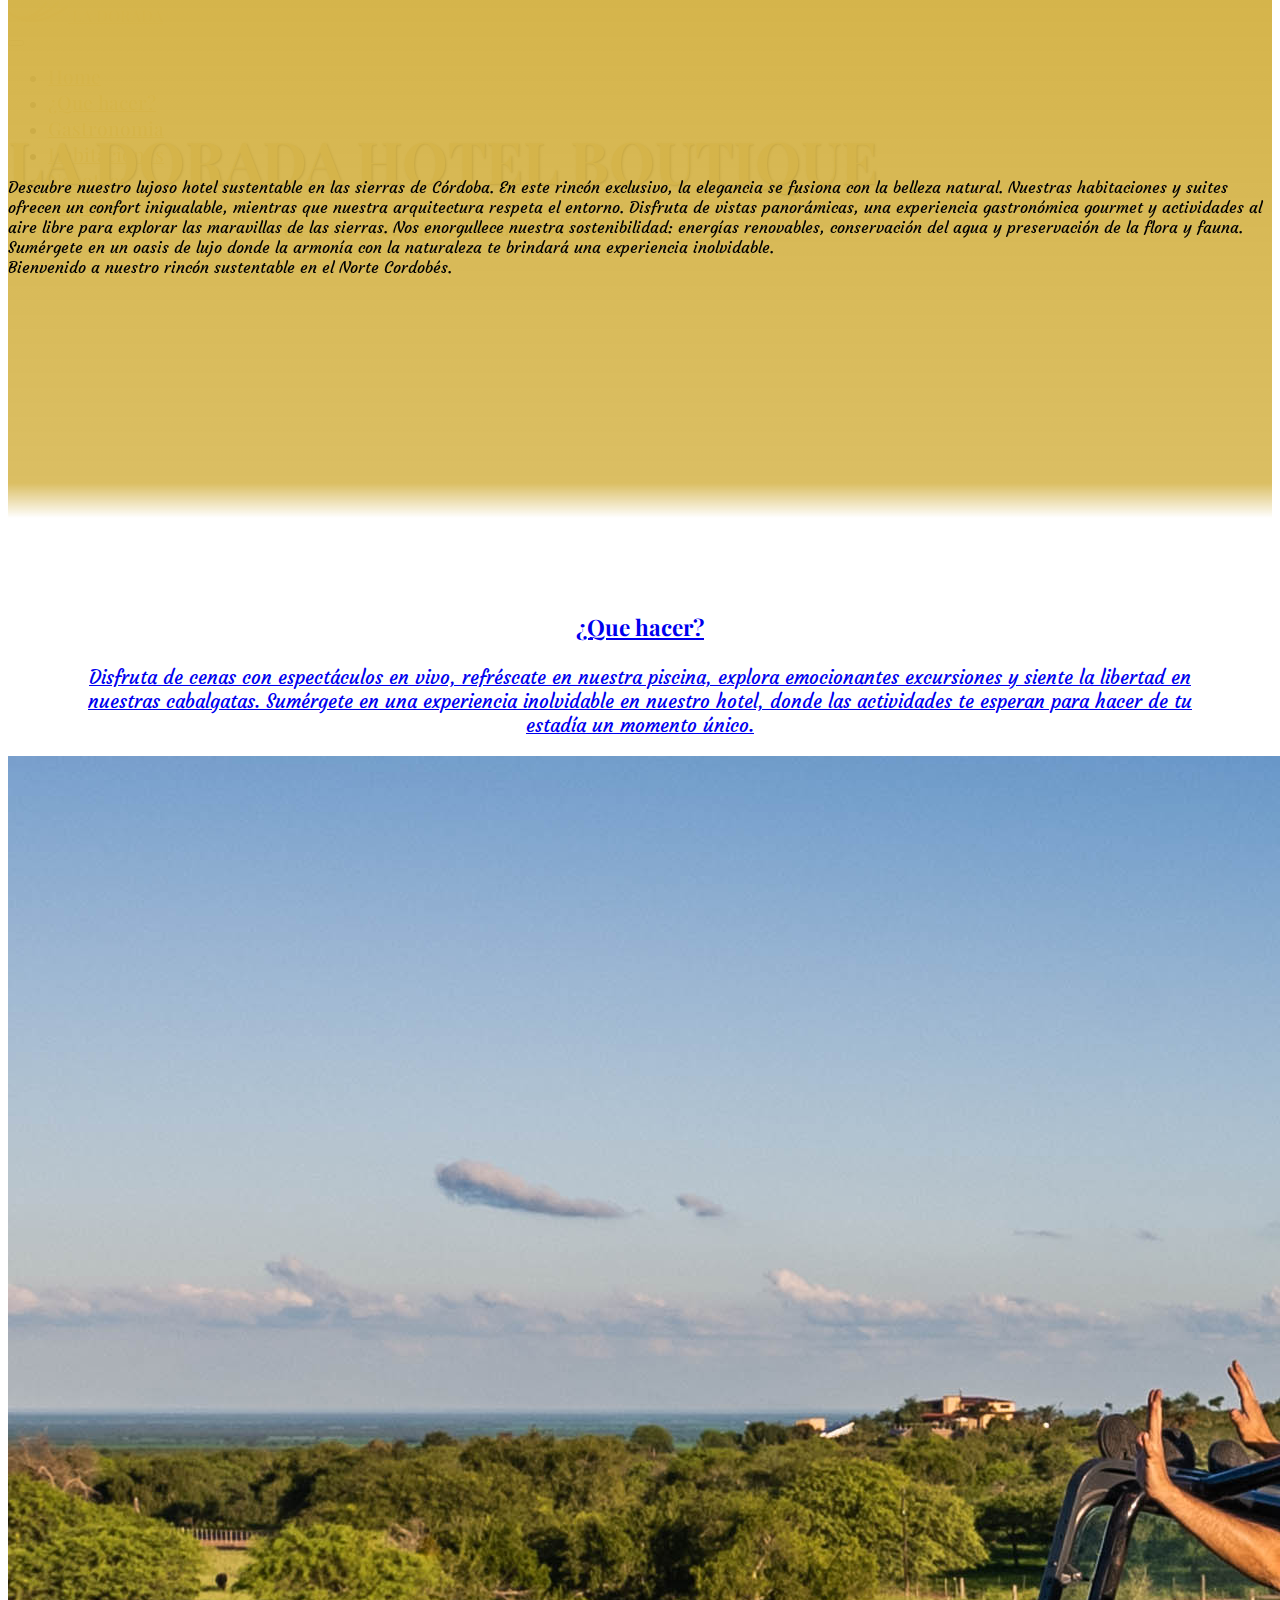
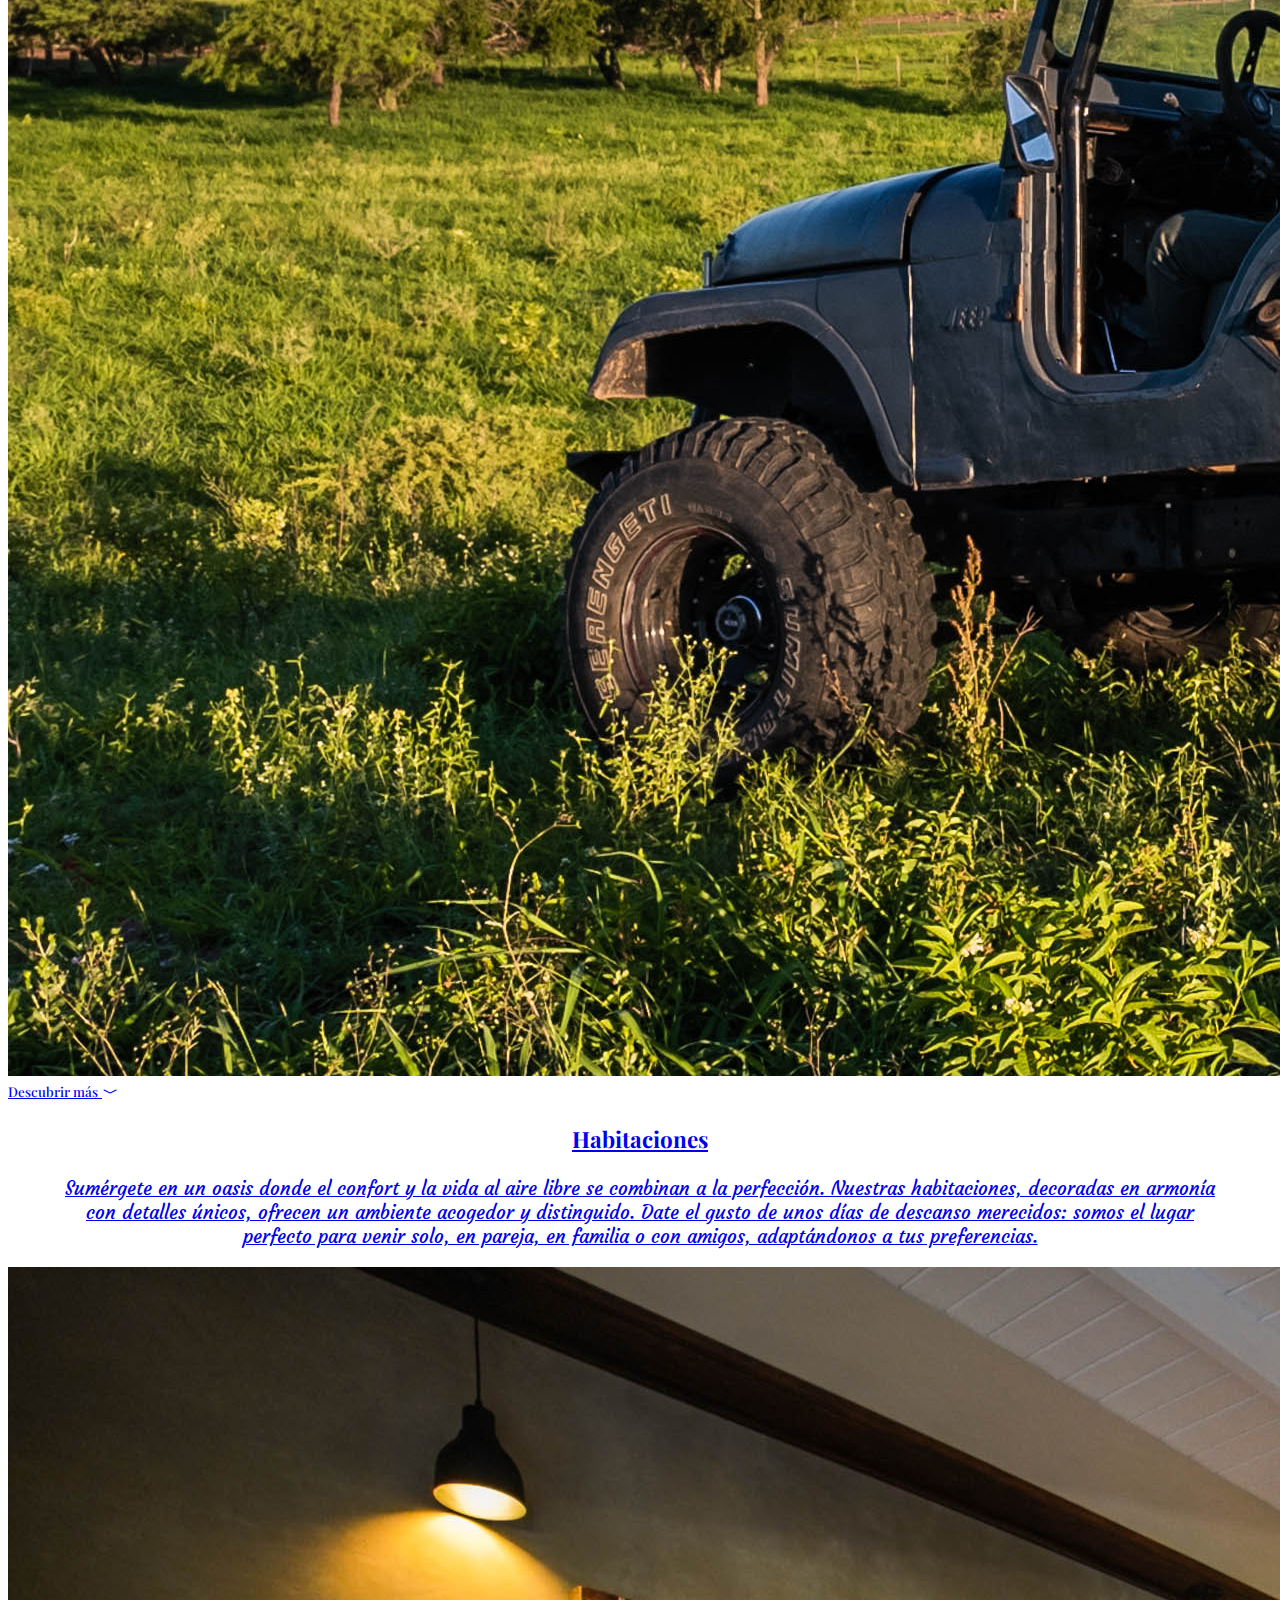
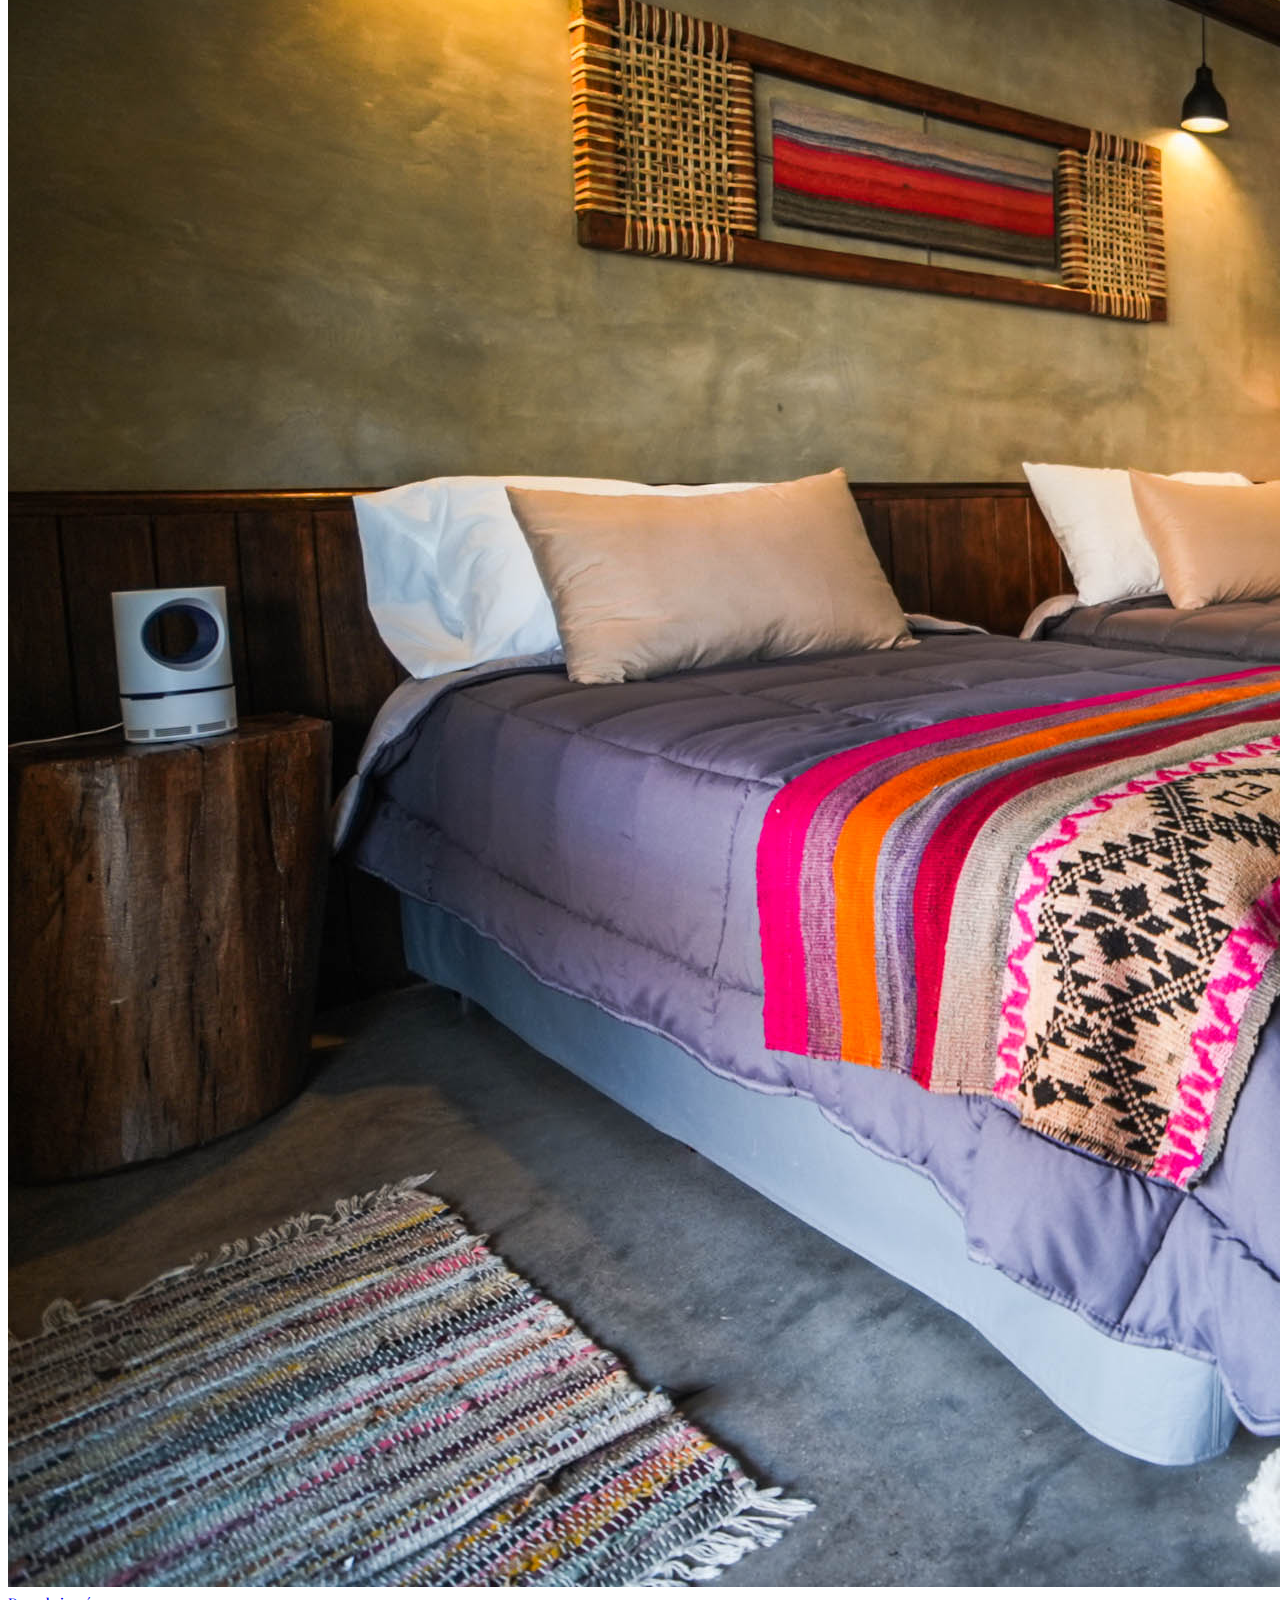
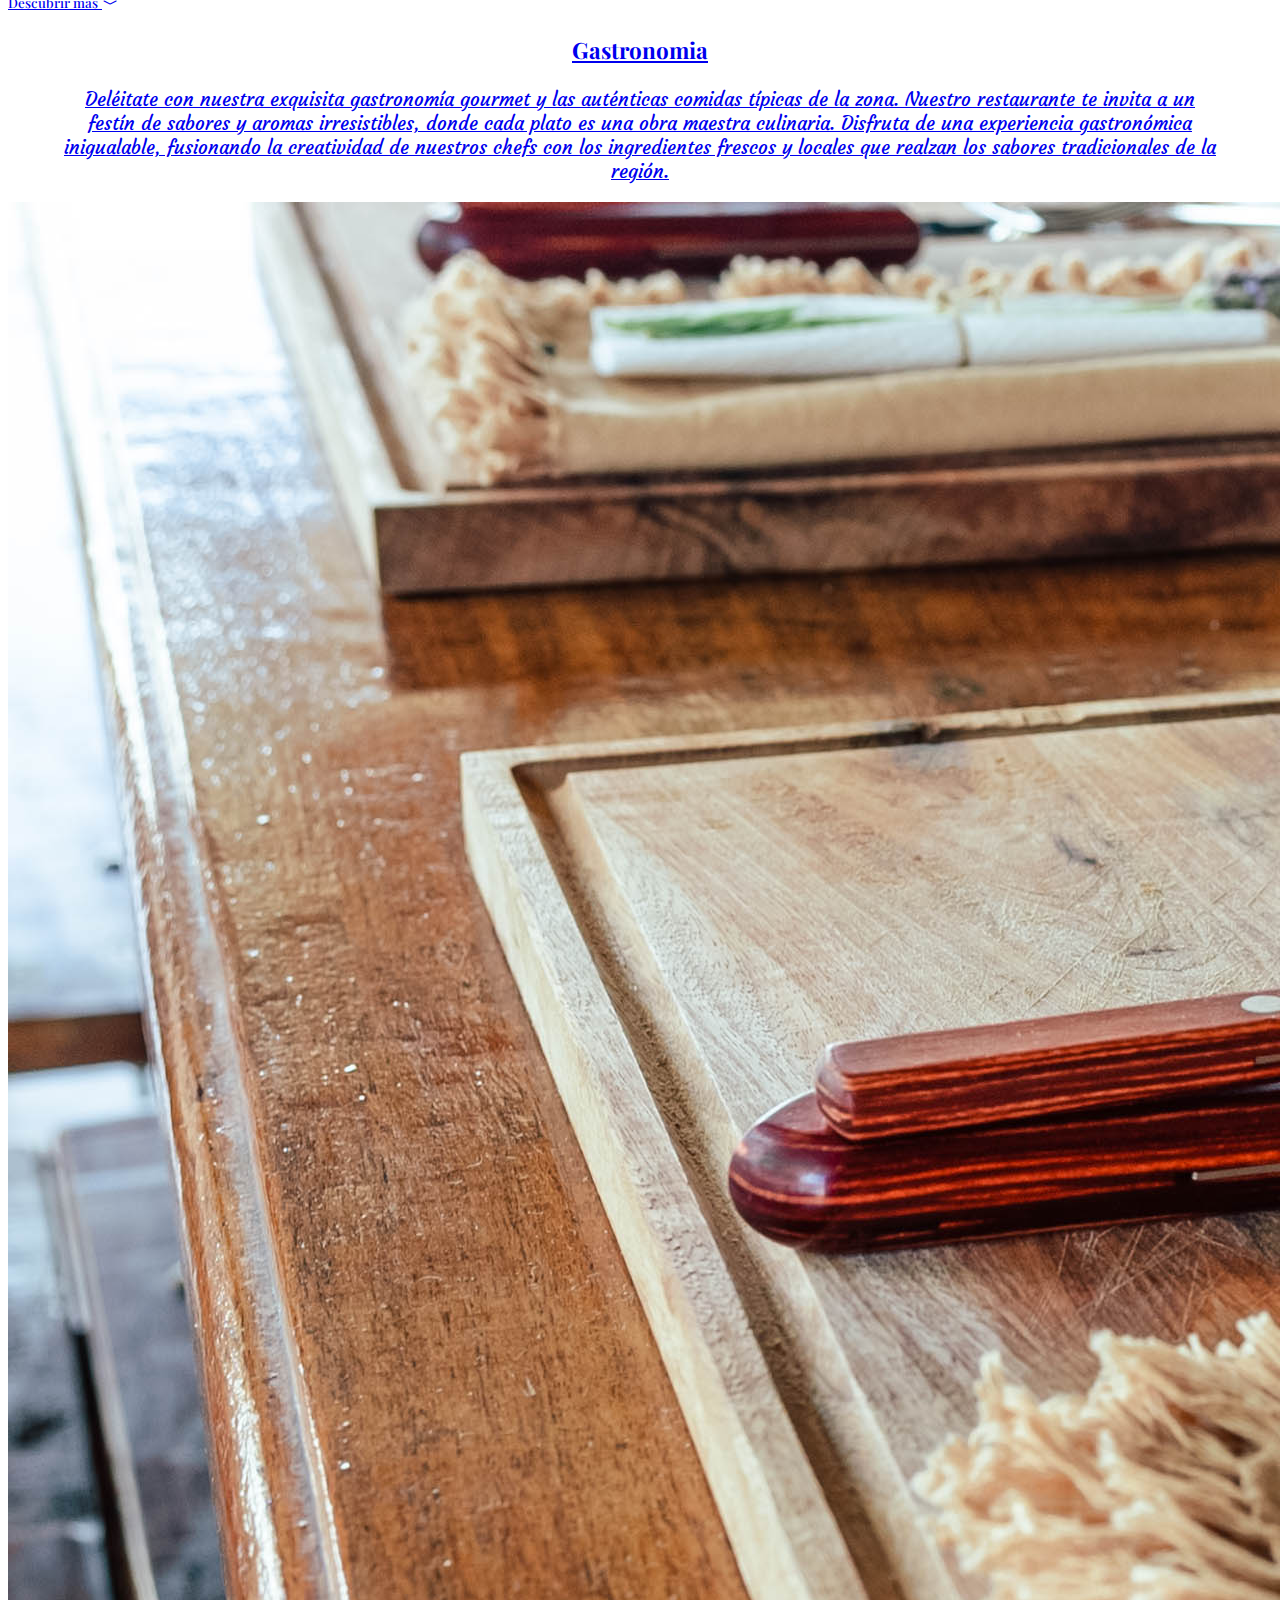
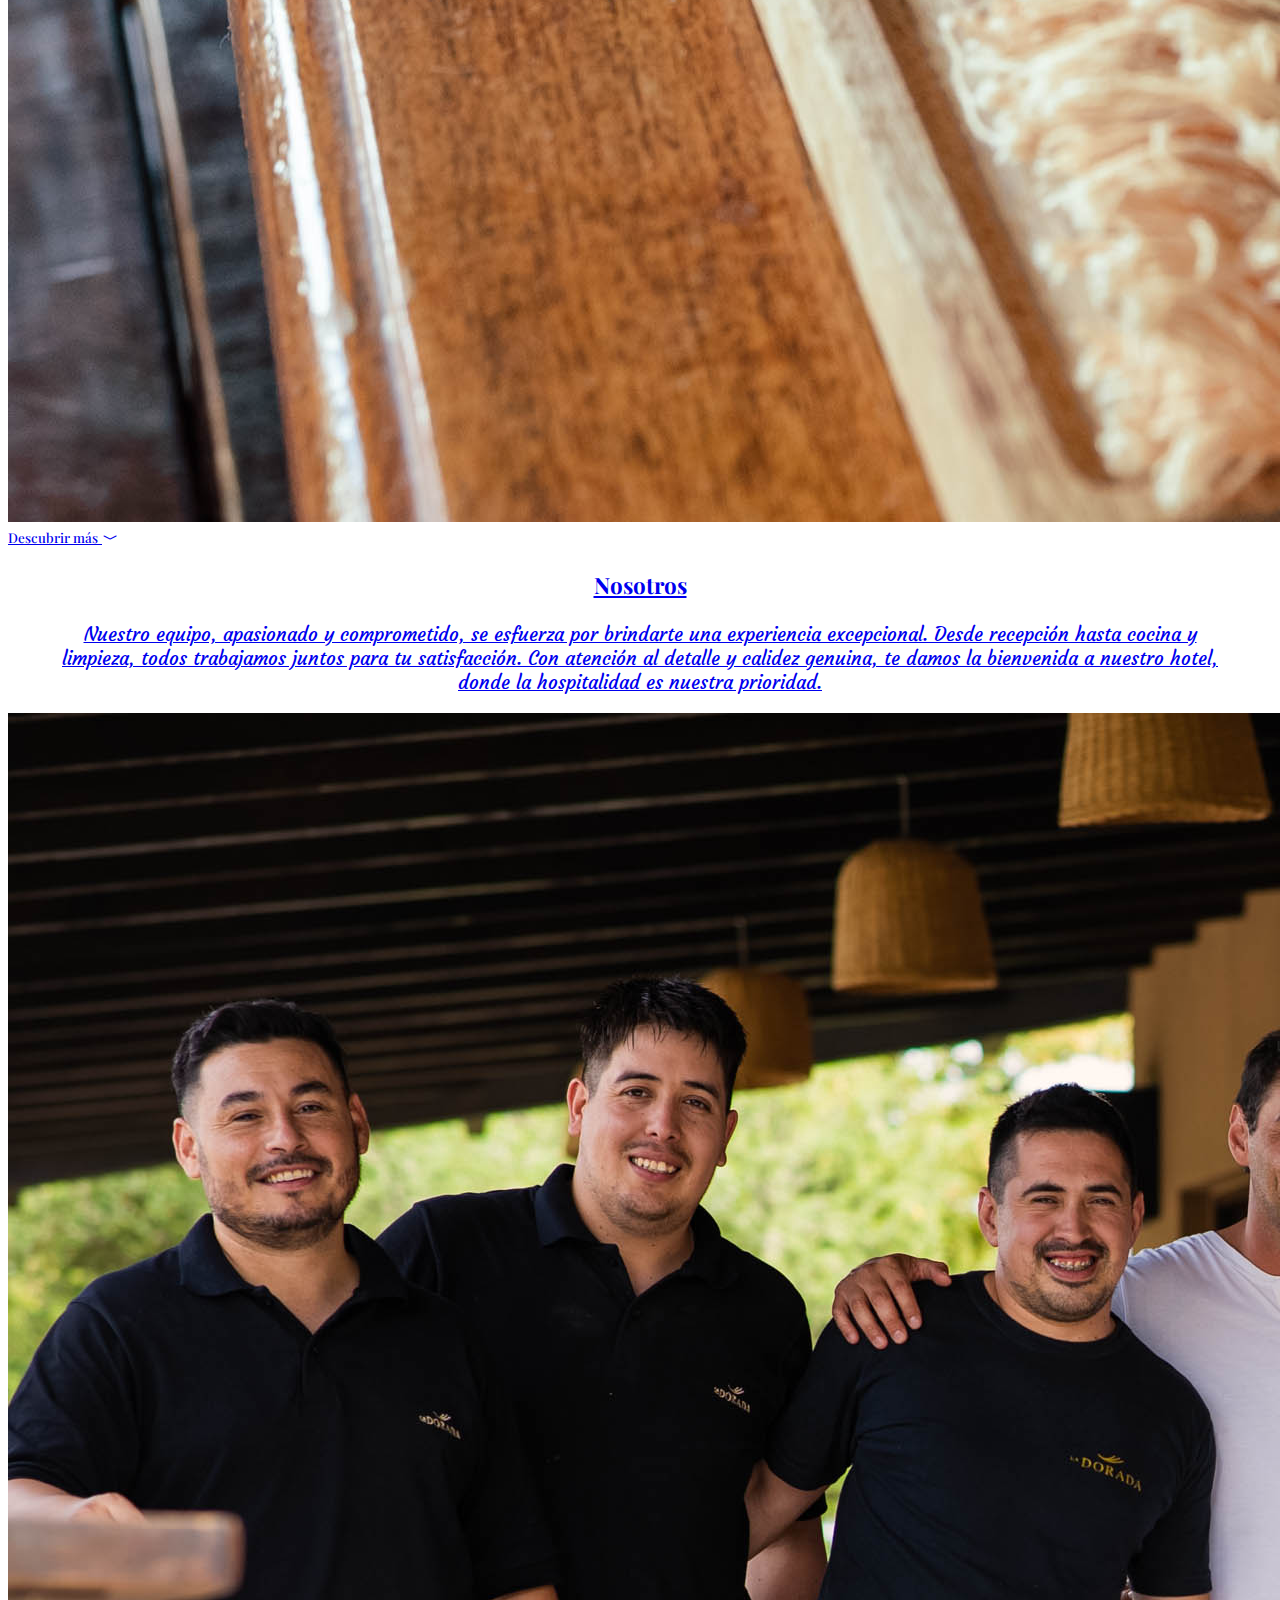
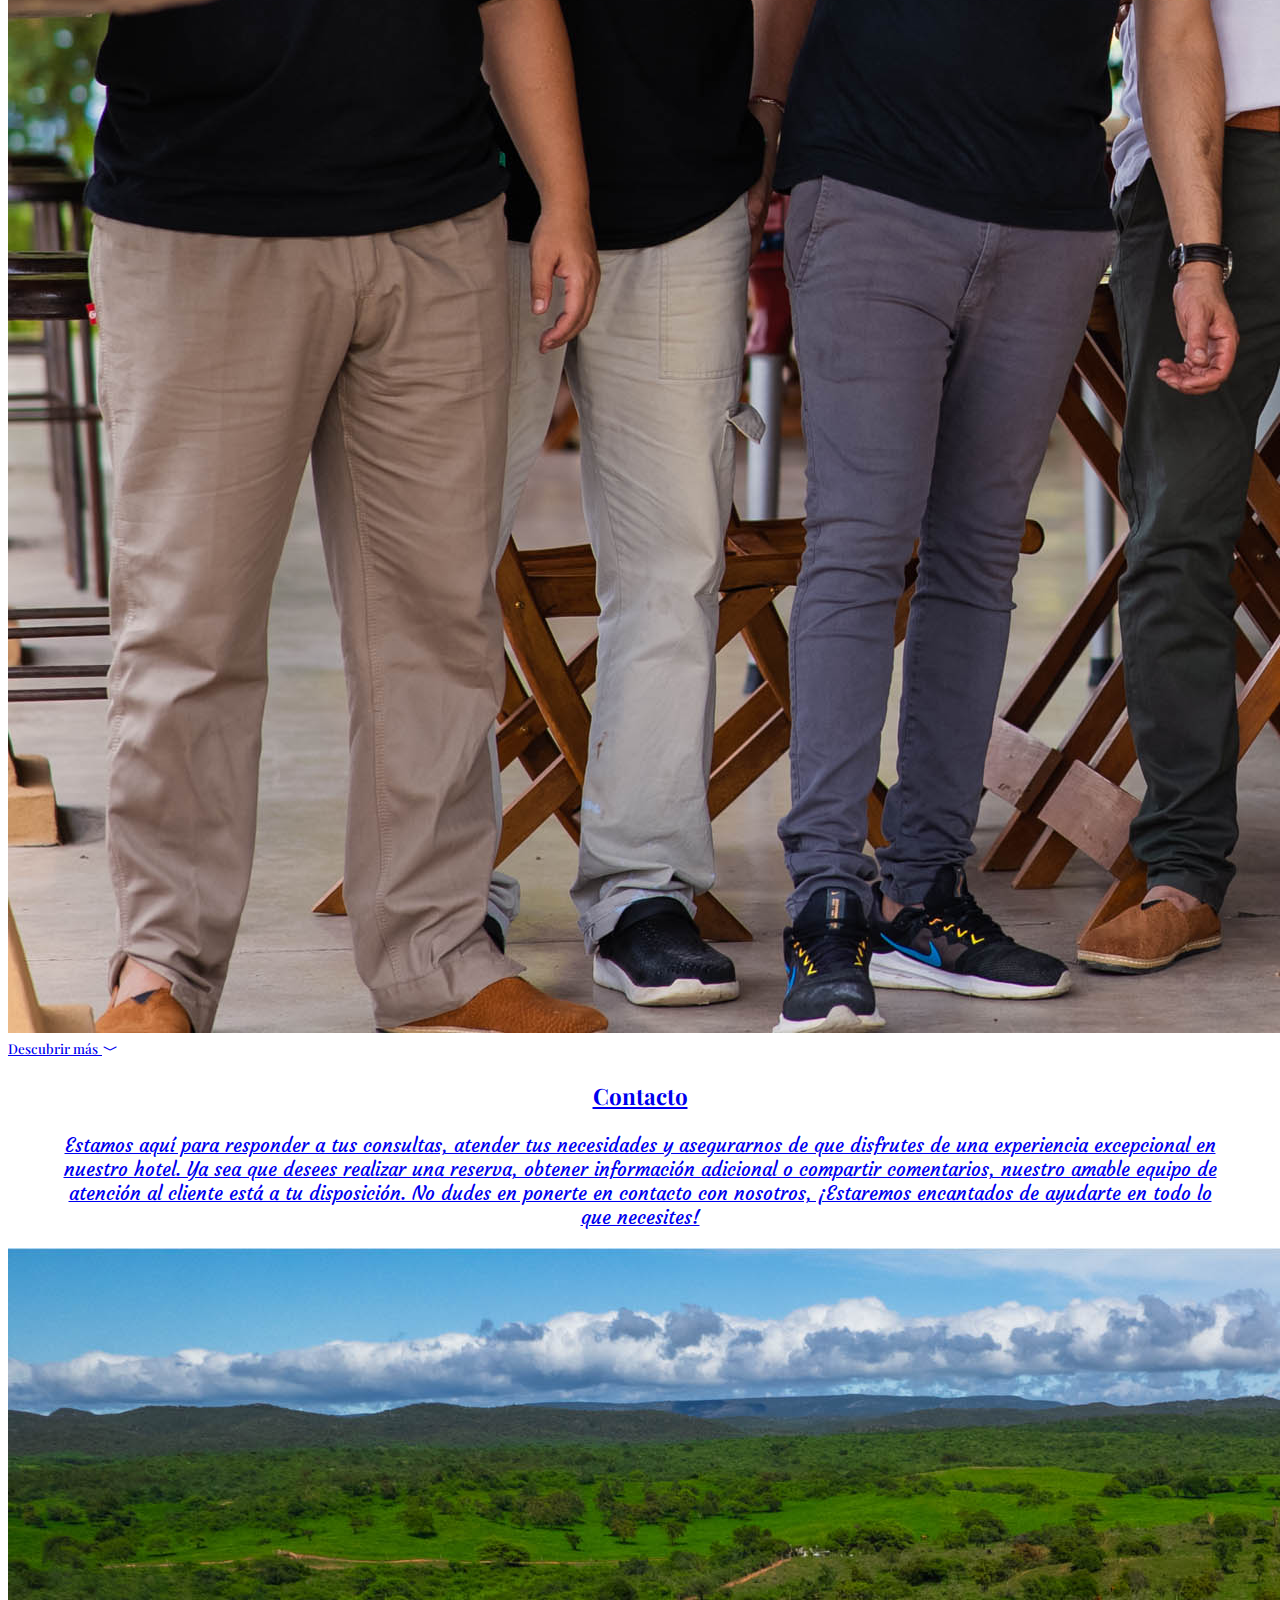
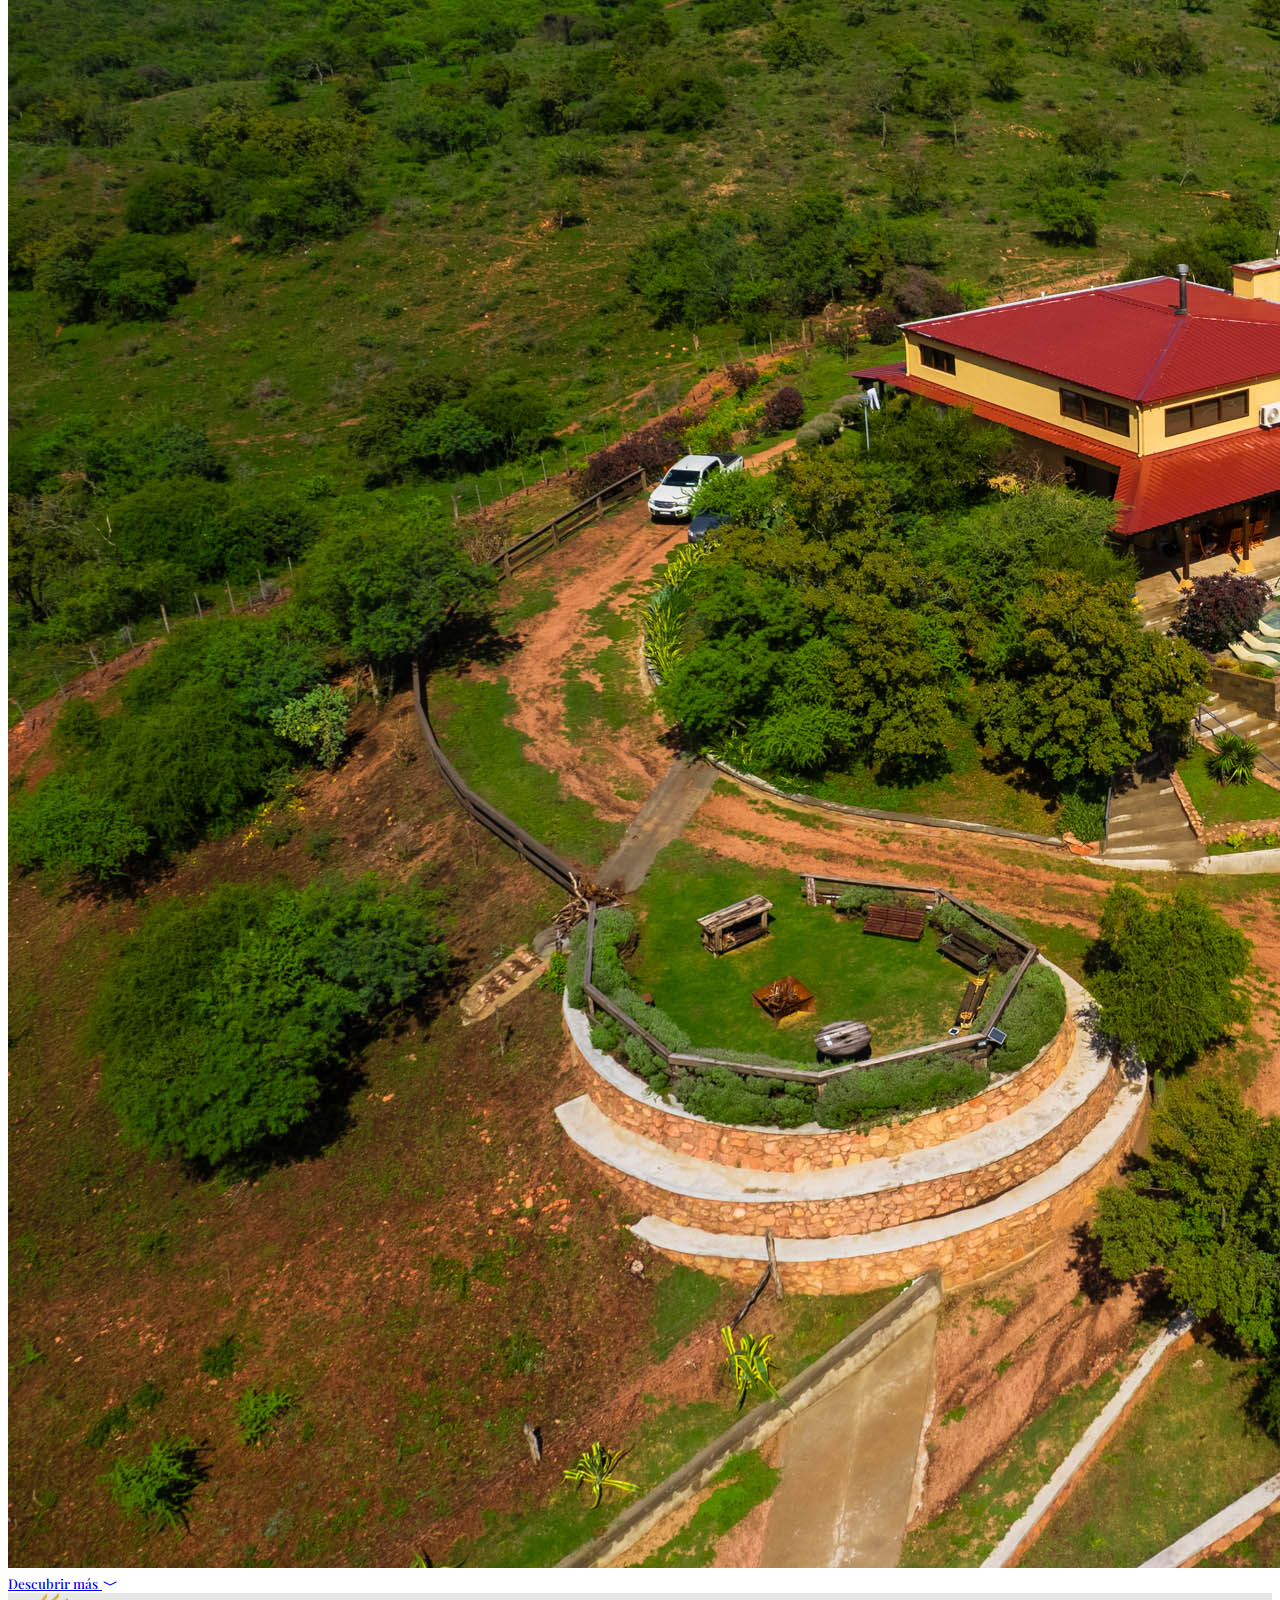
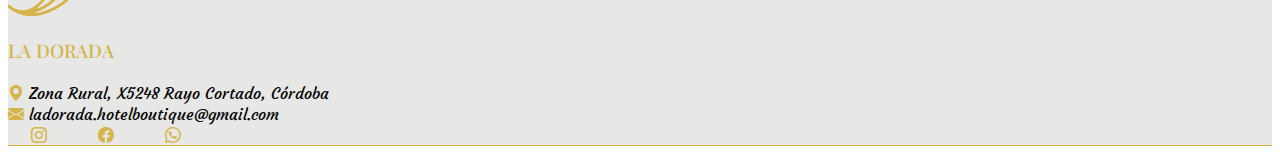
<file: index.html>
<!doctype html>
<html lang="es">
  <head>
    <meta charset="utf-8">
    <meta name="viewport" content="width=device-width, initial-scale=1">
    <title>LA DORADA</title>
     <!-- fonts -->
    <link rel="preconnect" href="https://fonts.googleapis.com">
    <link rel="preconnect" href="https://fonts.gstatic.com" crossorigin>
    <link href="https://fonts.googleapis.com/css2?family=Courgette&family=Playfair+Display:wght@400;500&display=swap" rel="stylesheet">
    <!-- boostrap -->
    <link href="https://cdn.jsdelivr.net/npm/bootstrap@5.3.0-alpha3/dist/css/bootstrap.min.css" rel="stylesheet" integrity="sha384-KK94CHFLLe+nY2dmCWGMq91rCGa5gtU4mk92HdvYe+M/SXH301p5ILy+dN9+nJOZ" crossorigin="anonymous">
    <link rel="shortcut icon" href="./assets/favicon.png" type="image/png">
    <!-- boostrap icon -->
    <link rel="stylesheet" href="https://cdn.jsdelivr.net/npm/bootstrap-icons@1.10.5/font/bootstrap-icons.css">

    <link rel="stylesheet" href="./css/style.css">
</head>
  <body>
    <header class="d-flex flex-column align-items-center">
        <nav class="fixed-bottom navbar navbar-expand-lg dorada__bg__nav">
            <div class="container-fluid">
                <div class="">
                    <a class="navbar-brand d-flex justify-content-center align-items-center dorada__nav__a fs-3" href="index.html">
                        <img src="./assets/logo.png" alt="Logo" width="60" height="auto" class="d-inline-block align-text-top me-4 ms-4">
                      LA DORADA
                    </a>
                </div>
              <button class="navbar-toggler border-0" type="button" data-bs-toggle="collapse" data-bs-target="#navbarNav" aria-controls="navbarNav" aria-expanded="false" aria-label="Toggle navigation">
                <span class="navbar-toggler-icon"></span>
              </button>
              <div class="collapse navbar-collapse justify-content-end" id="navbarNav">
                <ul class="navbar-nav align-items-center">
                  <li class="nav-item">
                    <a class="nav-link dorada__nav__link fs-5" aria-current="page" href="index.html">Home</a>
                  </li>
                  <li class="nav-item">
                    <a class="nav-link dorada__nav__link fs-5" aria-current="page" href="./pages/quehacer.html">¿Que hacer?</a>
                  </li>
                  <li class="nav-item">
                    <a class="nav-link dorada__nav__link fs-5" aria-current="page" href="./pages/gastronomia.html">Gastronomia</a>
                  </li>
                  <li class="nav-item">
                    <a class="nav-link dorada__nav__link fs-5" aria-current="page" href="./pages/habitaciones.html">Habitaciones</a>
                  </li>
                  <li class="nav-item">
                    <a class="nav-link dorada__nav__link fs-5" aria-current="page" href="./pages/nosotros.html">Nosotros</a>
                  </li>
                  <li class="nav-item">
                    <a class="nav-link dorada__nav__link fs-5" aria-current="page" href="./pages/contacto.html">Contacto</a>
                  </li>
                </ul>
              </div>
            </div>
        </nav>
        <div class="img-principal opacity-75" style="background-image: url(./assets/hero-image-home.jpg);">
        </div>
        <section class="titulo">
          <h1>LA DORADA HOTEL BOUTIQUE</h1>
          <h4>Un rincón sustentable en el Norte Cordobés</h4>
        </section>   
    </header>
    <main id="main-index">
      <section class="intro d-flex align-items-center">
        <p class="intro-parrafo container-lg text-white" >
          Descubre nuestro lujoso hotel sustentable en las sierras de Córdoba. 
          En este rincón exclusivo, la elegancia se fusiona con la belleza natural. Nuestras habitaciones y suites ofrecen un confort inigualable, 
          mientras que nuestra arquitectura respeta el entorno. Disfruta de vistas panorámicas, una experiencia gastronómica gourmet y actividades al aire libre para explorar las maravillas de las sierras.
           Nos enorgullece nuestra sostenibilidad: energías renovables, conservación del agua y preservación de la flora y fauna. Sumérgete en un oasis de lujo donde la armonía con la naturaleza te brindará una experiencia inolvidable. 
           <br>Bienvenido a nuestro rincón sustentable en el Norte Cordobés.
        </p> 
      </section>
      <div class="container">
        <a href="./pages/quehacer.html" class="position-relative card-index">
          <section class="section-card d-lg-flex">
              <article class="col-12 col-lg-7 aling-item-center dorada__img__card">
                  <h3>¿Que hacer?</h3>
                  <p>Disfruta de cenas con espectáculos en vivo, refréscate en nuestra piscina,
                      explora emocionantes excursiones y siente la libertad en nuestras cabalgatas.
                       Sumérgete en una experiencia inolvidable en nuestro hotel, donde las actividades 
                       te esperan para hacer de tu estadía un momento único.
                 </p>
              </article>
              <article class="col-12 col-lg-5 d-flex justify-content-center">
                <img src="./assets/quehacer-1.jpg" alt="¿Que hacer?" class="img-fluid d-flex">
              </article>
          </section>
          <aside class="ver-mas text-center">
            <div class="d-flex flex-column justify-content-end">
              <small class="fs-4 text-white">Descubrir más</small>
              <i class="bi bi-chevron-compact-down fs-2 text-white"></i>
            </div>
          </aside>
        </a>

        <a href="./pages/habitaciones.html" class="position-relative card-index">
            <section class="section-card d-lg-flex">
              <article class="col-12 col-lg-7 aling-item-center dorada__img__card order-lg-1">
                <h3>Habitaciones</h3>
                <p>Sumérgete en un oasis donde el confort y la vida al aire libre se combinan a la perfección. Nuestras habitaciones, decoradas en armonía con detalles únicos, ofrecen un ambiente acogedor y distinguido. Date el gusto de unos días de descanso merecidos: somos el lugar perfecto para venir solo, en pareja, en familia o con amigos, adaptándonos a tus preferencias.</p>
              </article>
              <article class="col-12 col-lg-5 d-flex justify-content-center">
                <img src="./assets/habitacion-3.jpg" alt="Habitaciones" class="img-fluid">
              </article>
            </section>
            <aside class="ver-mas text-center">
            <div class="d-flex flex-column justify-content-end">
              <small class="fs-4 text-white">Descubrir más</small>
              <i class="bi bi-chevron-compact-down fs-2 text-white"></i>
            </div>
          </aside>
        </a>

        <a href="./pages/gastronomia.html" class="position-relative card-index">
            <section class="section-card d-lg-flex">
                <article class="col-12 col-lg-7 aling-item-center dorada__img__card">
                    <h3>Gastronomia</h3>
                    <p>Deléitate con nuestra exquisita gastronomía gourmet y las auténticas comidas típicas de la zona. Nuestro restaurante te invita a un festín de sabores y aromas irresistibles, donde cada plato es una obra maestra culinaria. Disfruta de una experiencia gastronómica inigualable, fusionando la creatividad de nuestros chefs con los ingredientes frescos y locales que realzan los sabores tradicionales de la región.</p>
                </article>
                <article class="col-12 col-lg-5 d-flex justify-content-center">
                  <img src="./assets/gastronomia-1.jpg" alt="Gastronomia" class="img-fluid">
                </article>
            </section>
            <aside class="ver-mas text-center">
            <div class="d-flex flex-column justify-content-end">
              <small class="fs-4 text-white">Descubrir más</small>
              <i class="bi bi-chevron-compact-down fs-2 text-white"></i>
            </div>
          </aside>
        </a>

        <a href="./pages/nosotros.html" class="position-relative card-index">   
            <section class="section-card d-lg-flex">
              <article class="col-12 col-lg-7 aling-item-center dorada__img__card order-lg-1 ">
                <h3>Nosotros</h3>
                <p>Nuestro equipo, apasionado y comprometido, se esfuerza por brindarte una experiencia excepcional. Desde recepción hasta cocina y limpieza, todos trabajamos juntos para tu satisfacción. Con atención al detalle y calidez genuina, te damos la bienvenida a nuestro hotel, donde la hospitalidad es nuestra prioridad.</p>
              </article>
              <article class="col-12 col-lg-5 d-flex justify-content-center">
                <img src="./assets/hero-image-nosotros.jpg" alt="Nuestro Equipo" class="img-fluid">
              </article>
            </section>
            <aside class="ver-mas text-center">
            <div class="d-flex flex-column justify-content-end">
              <small class="fs-4 text-white">Descubrir más</small>
              <i class="bi bi-chevron-compact-down fs-2 text-white"></i>
            </div>
          </aside>
        </a>

        <a href="./pages/contacto.html" class="position-relative card-index">
            <section class="section-card d-lg-flex">
              <article class="col-12 col-lg-7 aling-item-center dorada__img__card ">
                  <h3>Contacto</h3>
                  <p>Estamos aquí para responder a tus consultas, atender tus necesidades y asegurarnos de que disfrutes de una experiencia excepcional en nuestro hotel. Ya sea que desees realizar una reserva, obtener información adicional o compartir comentarios, nuestro amable equipo de atención al cliente está a tu disposición. No dudes en ponerte en contacto con nosotros, ¡Estaremos encantados de ayudarte en todo lo que necesites!</p>
              </article>
              <article class="col-12 col-lg-5 d-flex justify-content-center">
                <img src="./assets/hero-image-home.jpg" alt="Panoramica Estancia" class="img-fluid">
              </article>
            </section>
            <aside class="ver-mas text-center">
            <div class="d-flex flex-column justify-content-end">
              <small class="fs-4 text-white">Descubrir más</small>
              <i class="bi bi-chevron-compact-down fs-2 text-white"></i>
            </div>
          </aside>
        </a>

      </div> 
    </main>

    <footer class="d-flex justify-content-between align-items-center flex-column flex-lg-row gap-3 pt-3 pb-3">
      <a class="navbar-brand d-flex justify-content-center align-items-center dorada__nav__a fs-3" href="index.html">
          <img src="./assets/logo.png" alt="Logo" width="60" height="auto" class="d-inline-block align-text-top me-4 ms-4">
          <h3>LA DORADA</h3>
      </a>
      <section class="geo-mail d-flex flex-wrap justify-content-center gap-2">
        <div>
          <a  class="fs-6" href="https://goo.gl/maps/SUAMTLM3Tbd2eHdr8">
            <i class="bi bi-geo-alt-fill dorada__footer__contacto fs-3"></i>
            Zona Rural, X5248 Rayo Cortado, Córdoba
          </a>
        </div>
        <div>
          <a  class="fs-6" href="mailto:ladorada.hotelboutique@gmail.com">
            <i class="bi bi-envelope-fill dorada__footer__contacto fs-3"></i>
            ladorada.hotelboutique@gmail.com
          </a>
        </div>
      </section>
      <section class="redes d-flex">
          <a href="https://www.instagram.com/ladorada_estancia" target="_blank">
            <i class="bi bi-instagram fs-3"></i>
          </a>
          <a href="https://www.facebook.com/ladorada.hotelboutique" target="_blank">
            <i class="bi bi-facebook fs-3"></i>
          </a>
          <a href="http://wa.me/+5493522454258" target="_blank">
            <i class="bi bi-whatsapp fs-3"></i>   
          </a>
      </section>
    </footer>
    <script src="https://cdn.jsdelivr.net/npm/bootstrap@5.3.0-alpha3/dist/js/bootstrap.bundle.min.js" integrity="sha384-ENjdO4Dr2bkBIFxQpeoTz1HIcje39Wm4jDKdf19U8gI4ddQ3GYNS7NTKfAdVQSZe" crossorigin="anonymous"></script>
  </body>
</html>
</file>
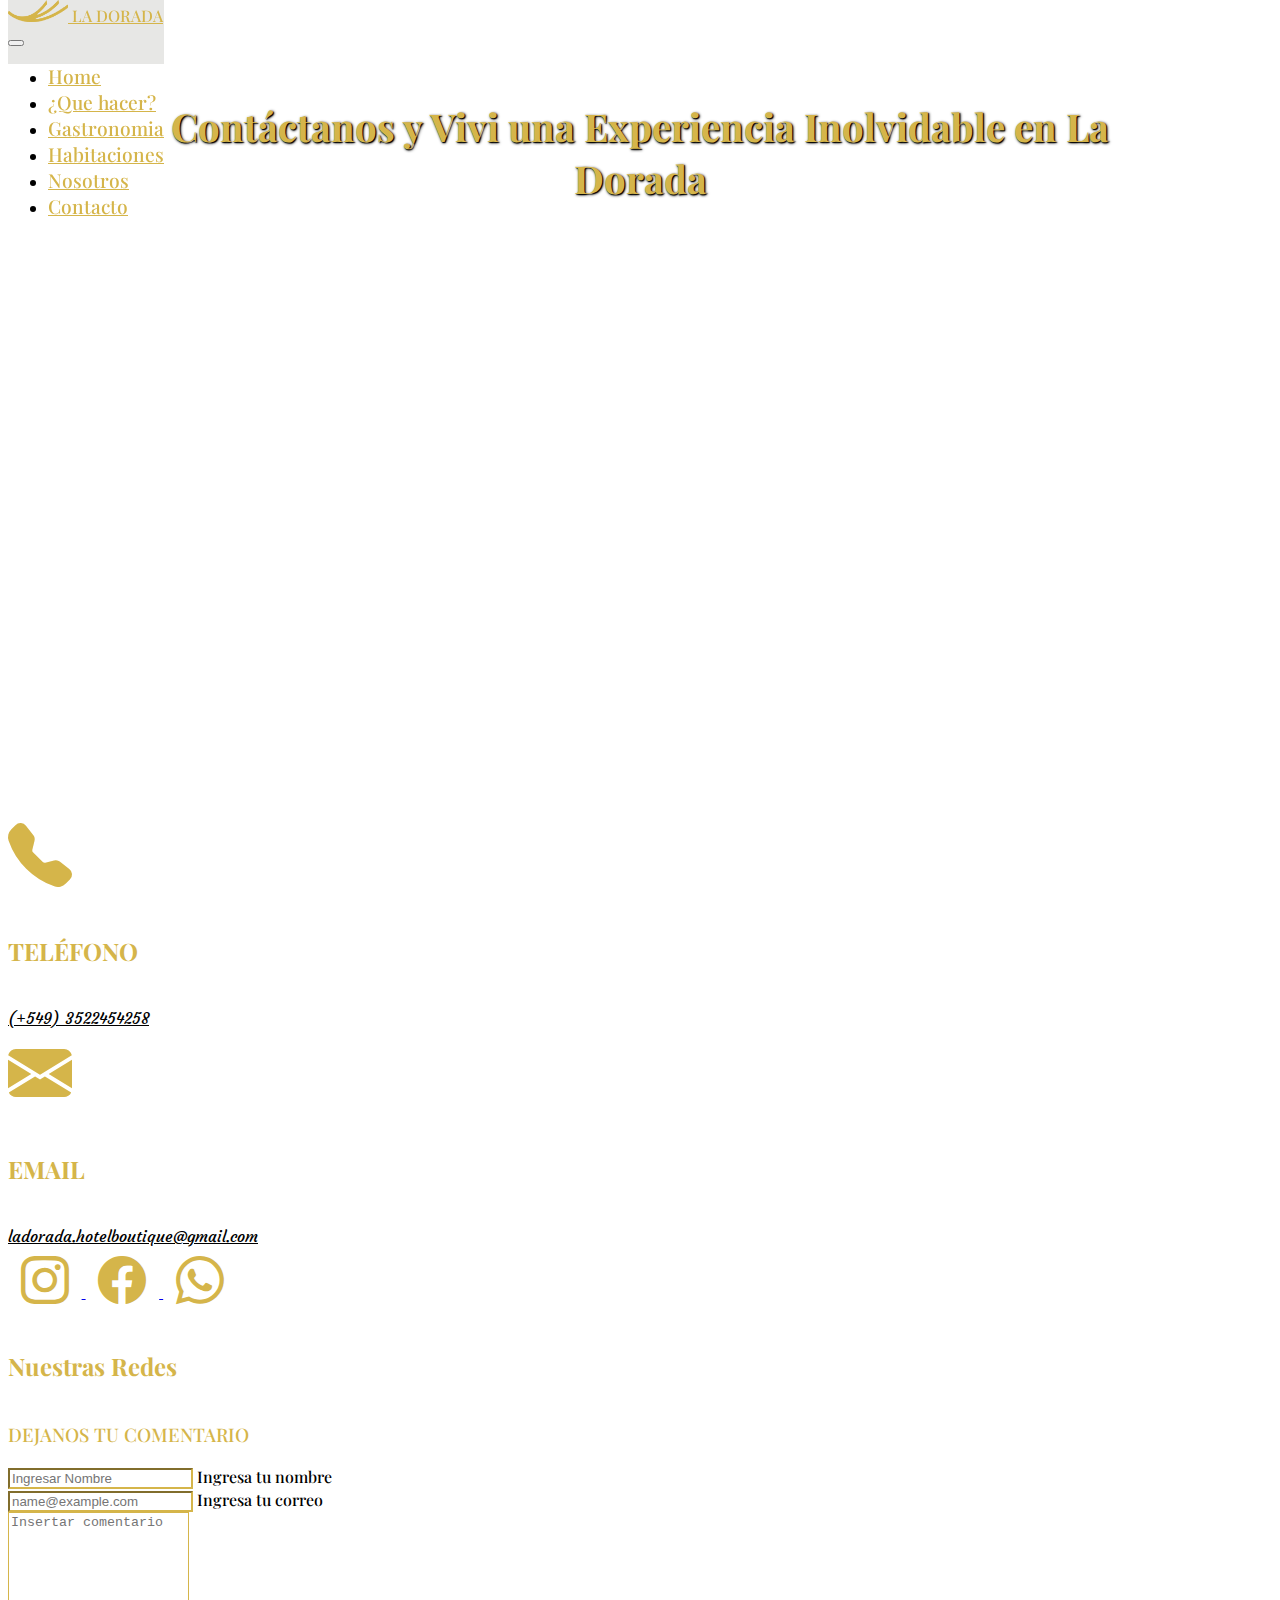
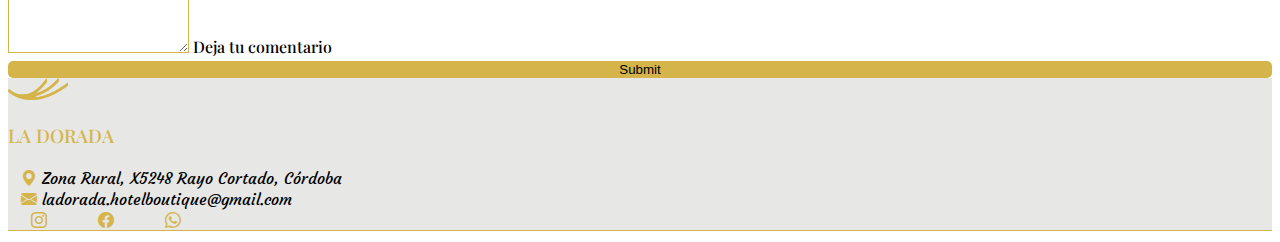
<file: pages/contacto.html>
<!doctype html>
<html lang="es">
  <head>
    <meta charset="utf-8">
    <meta name="viewport" content="width=device-width, initial-scale=1">
    <!-- SEO -->
    <meta name="description" content="Contáctanos y comunícate con nuestro equipo en La Dorada. Estamos aquí para ayudarte y responder a todas tus preguntas. Encuentra nuestras opciones de contacto y no dudes en solicitar información adicional, hacer reservas o compartir tus comentarios.">
    <meta name="keywords" content="Contacto con La Dorada, Información de contacto, Equipo de atención al cliente,Consultas y preguntas, Reservas de habitaciones, Comentarios y sugerencias, Formulario de contacto, Dirección y ubicación, Teléfono de contacto, Correo electrónico">
     <!-- fonts -->
    <link rel="preconnect" href="https://fonts.googleapis.com">
    <link rel="preconnect" href="https://fonts.gstatic.com" crossorigin>
    <link href="https://fonts.googleapis.com/css2?family=Courgette&family=Playfair+Display:wght@400;500&display=swap" rel="stylesheet">
    <!-- boostrap -->
    <link href="https://cdn.jsdelivr.net/npm/bootstrap@5.3.0-alpha3/dist/css/bootstrap.min.css" rel="stylesheet" integrity="sha384-KK94CHFLLe+nY2dmCWGMq91rCGa5gtU4mk92HdvYe+M/SXH301p5ILy+dN9+nJOZ" crossorigin="anonymous">
    <link rel="shortcut icon" href="../assets/favicon.png" type="image/png">
    <!-- boostrap icon -->
    <link rel="stylesheet" href="https://cdn.jsdelivr.net/npm/bootstrap-icons@1.10.5/font/bootstrap-icons.css">

    <link rel="stylesheet" href="../css/style.css">
    <title>LA DORADA | Contacto</title>
</head>
  <body>
    <header class="d-flex flex-column align-items-center">
        <nav class="fixed-bottom navbar navbar-expand-lg dorada__bg__nav">
            <section class="container-fluid">
                <article>
                    <a class="navbar-brand d-flex justify-content-center align-items-center dorada__nav__a fs-3" href="../index.html">
                        <img src="../assets/logo.png" alt="Logo" width="60" height="auto" class="d-inline-block align-text-top me-4 ms-4">
                      LA DORADA
                    </a>
                </article>
              <button class="navbar-toggler border-0" type="button" data-bs-toggle="collapse" data-bs-target="#navbarNav" aria-controls="navbarNav" aria-expanded="false" aria-label="Toggle navigation">
                <span class="navbar-toggler-icon"></span>
              </button>
              <article class="collapse navbar-collapse justify-content-end" id="navbarNav">
                <ul class="navbar-nav align-items-center">
                  <li class="nav-item">
                    <a class="nav-link dorada__nav__link fs-5" aria-current="page" href="../index.html">Home</a>
                  </li>
                  <li class="nav-item">
                    <a class="nav-link dorada__nav__link fs-5" aria-current="page" href="quehacer.html">¿Que hacer?</a>
                  </li>
                  <li class="nav-item">
                    <a class="nav-link dorada__nav__link fs-5" aria-current="page" href="gastronomia.html">Gastronomia</a>
                  </li>
                  <li class="nav-item">
                    <a class="nav-link dorada__nav__link fs-5" aria-current="page" href="habitaciones.html">Habitaciones</a>
                  </li>
                  <li class="nav-item">
                    <a class="nav-link dorada__nav__link fs-5" aria-current="page" href="nosotros.html">Nosotros</a>
                  </li>
                  <li class="nav-item">
                    <a class="nav-link dorada__nav__link fs-5" aria-current="page" href="contacto.html">Contacto</a>
                  </li>
                </ul>
              </article>
            </section>
        </nav>
    </header>
    <main id="main__contacto" class="container d-flex flex-column align-items-center">
      <!-- titulo principal -->
      <h1 data-aos="fade-up" data-aos-duration="2000">Contáctanos y Vivi una Experiencia Inolvidable en La Dorada</h1>
      <!-- mapa -->
      <iframe class="col-11 mapa" src="https://www.google.com/maps/embed?pb=!1m14!1m8!1m3!1d13810.83290497422!2d-63.824102!3d-30.0738969!3m2!1i1024!2i768!4f13.1!3m3!1m2!1s0x0%3A0xcf9efc448657c37d!2sLa%20Dorada%20Estancia!5e0!3m2!1ses-419!2sar!4v1677959348191!5m2!1ses-419!2sar" width="600" height="450" style="border:0;" allowfullscreen="" loading="lazy" referrerpolicy="no-referrer-when-downgrade" data-aos="fade-up" data-aos-duration="2000"></iframe>
      
      <section class="container">
        <div class="row d-flex align-items-center">
          <!-- card telefono -->
          <article class="col-lg-4 my-lg-5 text-center my-4">
            <div class="mx-5 pb-3">
              <i class="bi bi-telephone-fill icon__contacto"></i>
              <h5>TELÉFONO</h5>
              <small><a href="tel:3522454258">(+549) 3522454258</a></small>
            </div>
          </article>
          <!-- card email -->
          <article class="col-lg-4 my-lg-5 text-center my-4">
            <div class="pb-3">
              <i class="bi bi-envelope-fill icon__contacto"></i>
              <h5>EMAIL</h5>
              <small><a href="mailto:ladorada.hotelboutique@gmail.com">ladorada.hotelboutique@gmail.com</a></small>
            </div>
          </article>
          <!-- card redes -->
          <article class="col-lg-4 my-lg-5 text-center my-4">
            <div class="py-3">
              <a href="https://www.instagram.com/ladorada_estancia" target="_blank">
                <i class="bi bi-instagram redes__contacto"></i>
              </a>
              <a href="https://www.facebook.com/ladorada.hotelboutique" target="_blank">
                <i class="bi bi-facebook redes__contacto"></i>
              </a>
              <a href="http://wa.me/+5493522454258" target="_blank">
                <i class="bi bi-whatsapp redes__contacto"></i>   
              </a>
              <h5>Nuestras Redes</h5>
            </div>
          </article>
        </div>
      </section>
      <!-- formulario comentarios -->
      <form class="container shadow mb-5 mt-3">
          <h3 class="text-center py-4">DEJANOS TU COMENTARIO</h3>
          <section class="form-floating mb-3">
            <input type="text" class="form-control" id="nombre" placeholder="Ingresar Nombre">
            <label for="nombre" class="form-label">Ingresa tu nombre</label>
          </section>
          <section class="form-floating mb-3">
            <input type="email" class="form-control" id="email" placeholder="name@example.com">
            <label for="email" class="form-label">Ingresa tu correo</label>
          </section>
          <section class="form-floating mb-3">
            <textarea class="form-control" id="comentario" rows="9" placeholder="Insertar comentario"></textarea>
            <label for="comentario" class="form-label">Deja tu comentario</label>
          </section>
          <section class="col-6 mx-auto">
            <button type="submit" class="boton__form text-white mb-3 py-2">Submit</button>
          </section>
      </form>
        
    </main>

    <footer class="d-flex justify-content-between align-items-center flex-column flex-lg-row gap-3 pt-3 pb-3">
      <a class="navbar-brand d-flex justify-content-center align-items-center dorada__nav__a fs-3" href="../index.html">
          <img src="../assets/logo.png" alt="Logo" width="60" height="auto" class="d-inline-block align-text-top me-4 ms-4">
          <h3>LA DORADA</h3>
      </a>
      <section class="mail__geo d-flex flex-wrap justify-content-center gap-2">
        <div>
          <a  class="fs-6" href="https://goo.gl/maps/SUAMTLM3Tbd2eHdr8">
            <i class="bi bi-geo-alt-fill dorada__footer__contacto fs-3"></i>
            Zona Rural, X5248 Rayo Cortado, Córdoba
          </a>
        </div>
        <div>
          <a  class="fs-6" href="mailto:ladorada.hotelboutique@gmail.com">
            <i class="bi bi-envelope-fill dorada__footer__contacto fs-3"></i>
            ladorada.hotelboutique@gmail.com
          </a>
        </div>
      </section>
      <section class="redes d-flex">
          <a href="https://www.instagram.com/ladorada_estancia" target="_blank">
            <i class="bi bi-instagram fs-3"></i>
          </a>
          <a href="https://www.facebook.com/ladorada.hotelboutique" target="_blank">
            <i class="bi bi-facebook fs-3"></i>
          </a>
          <a href="http://wa.me/+5493522454258" target="_blank">
            <i class="bi bi-whatsapp fs-3"></i>   
          </a>
      </section>
  </footer>
    <script src="https://cdn.jsdelivr.net/npm/bootstrap@5.3.0-alpha3/dist/js/bootstrap.bundle.min.js" integrity="sha384-ENjdO4Dr2bkBIFxQpeoTz1HIcje39Wm4jDKdf19U8gI4ddQ3GYNS7NTKfAdVQSZe" crossorigin="anonymous"></script>
  </body>
</html>
</file>
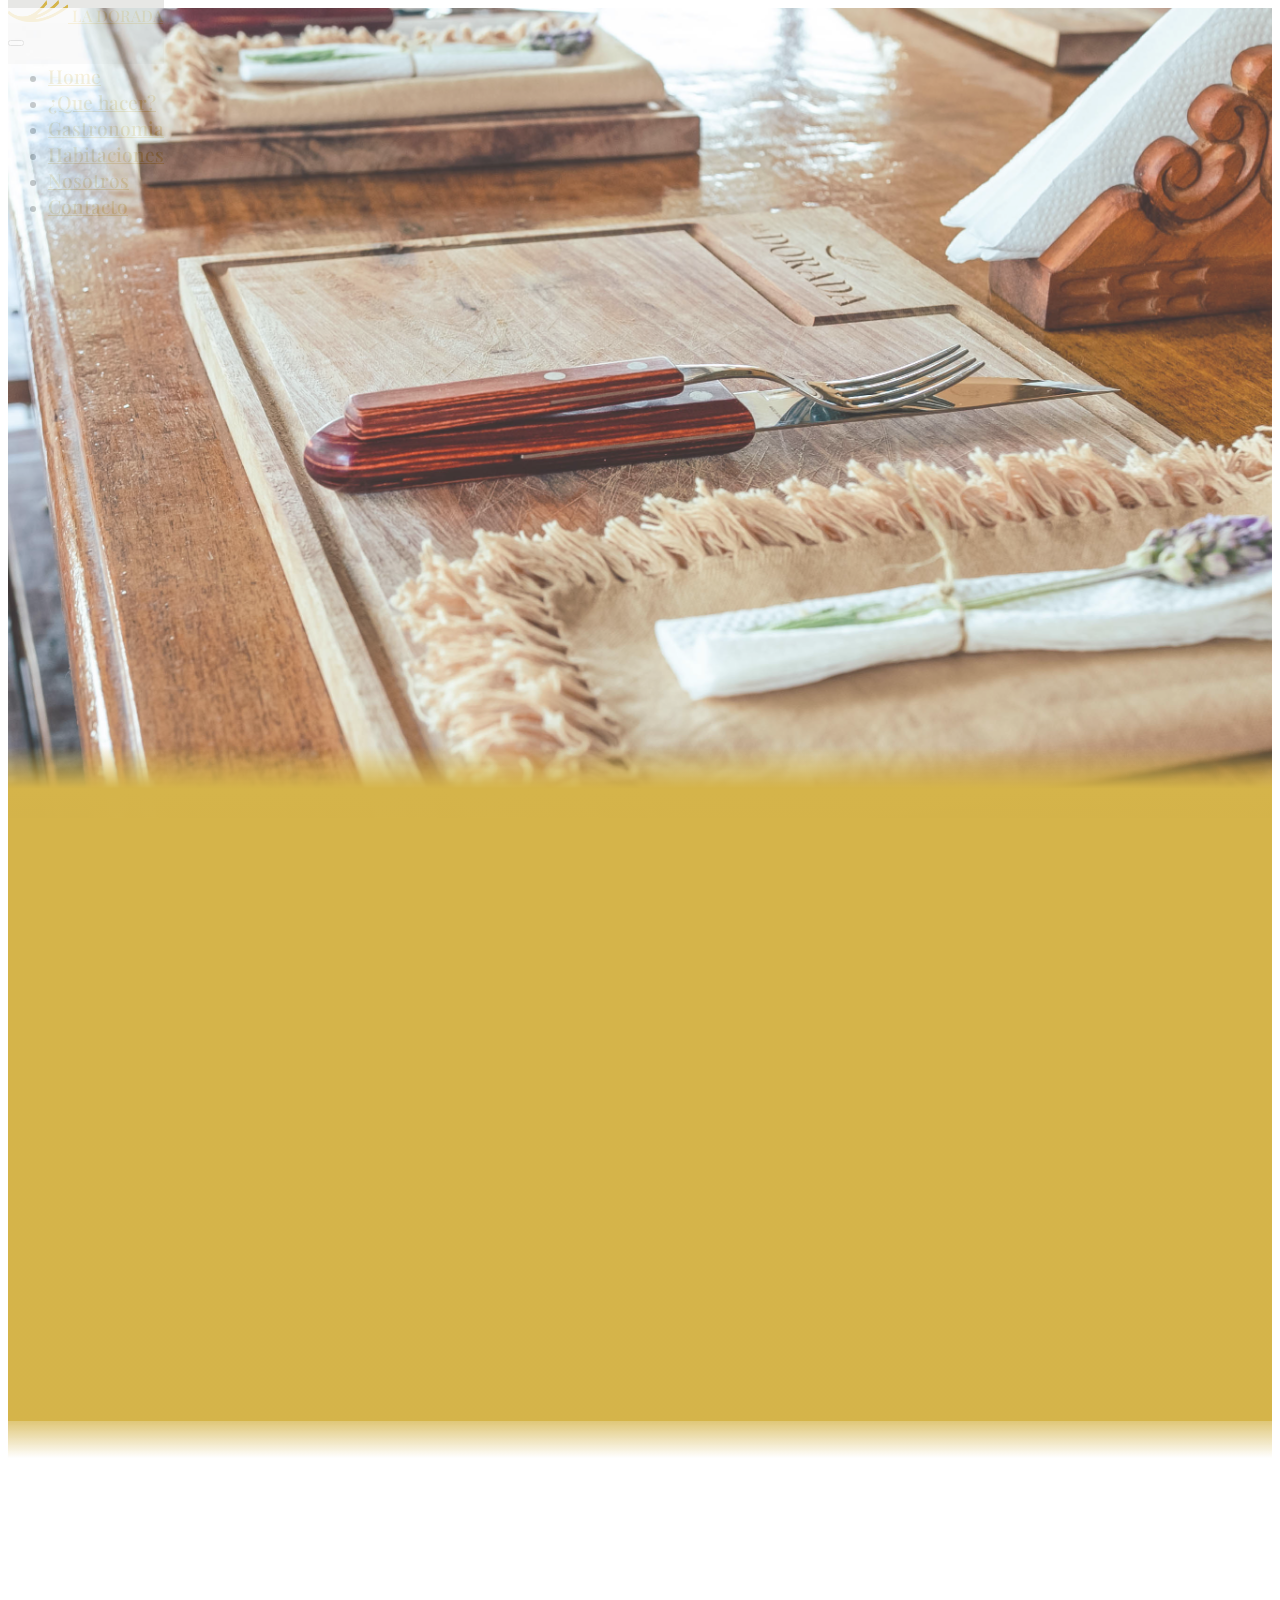
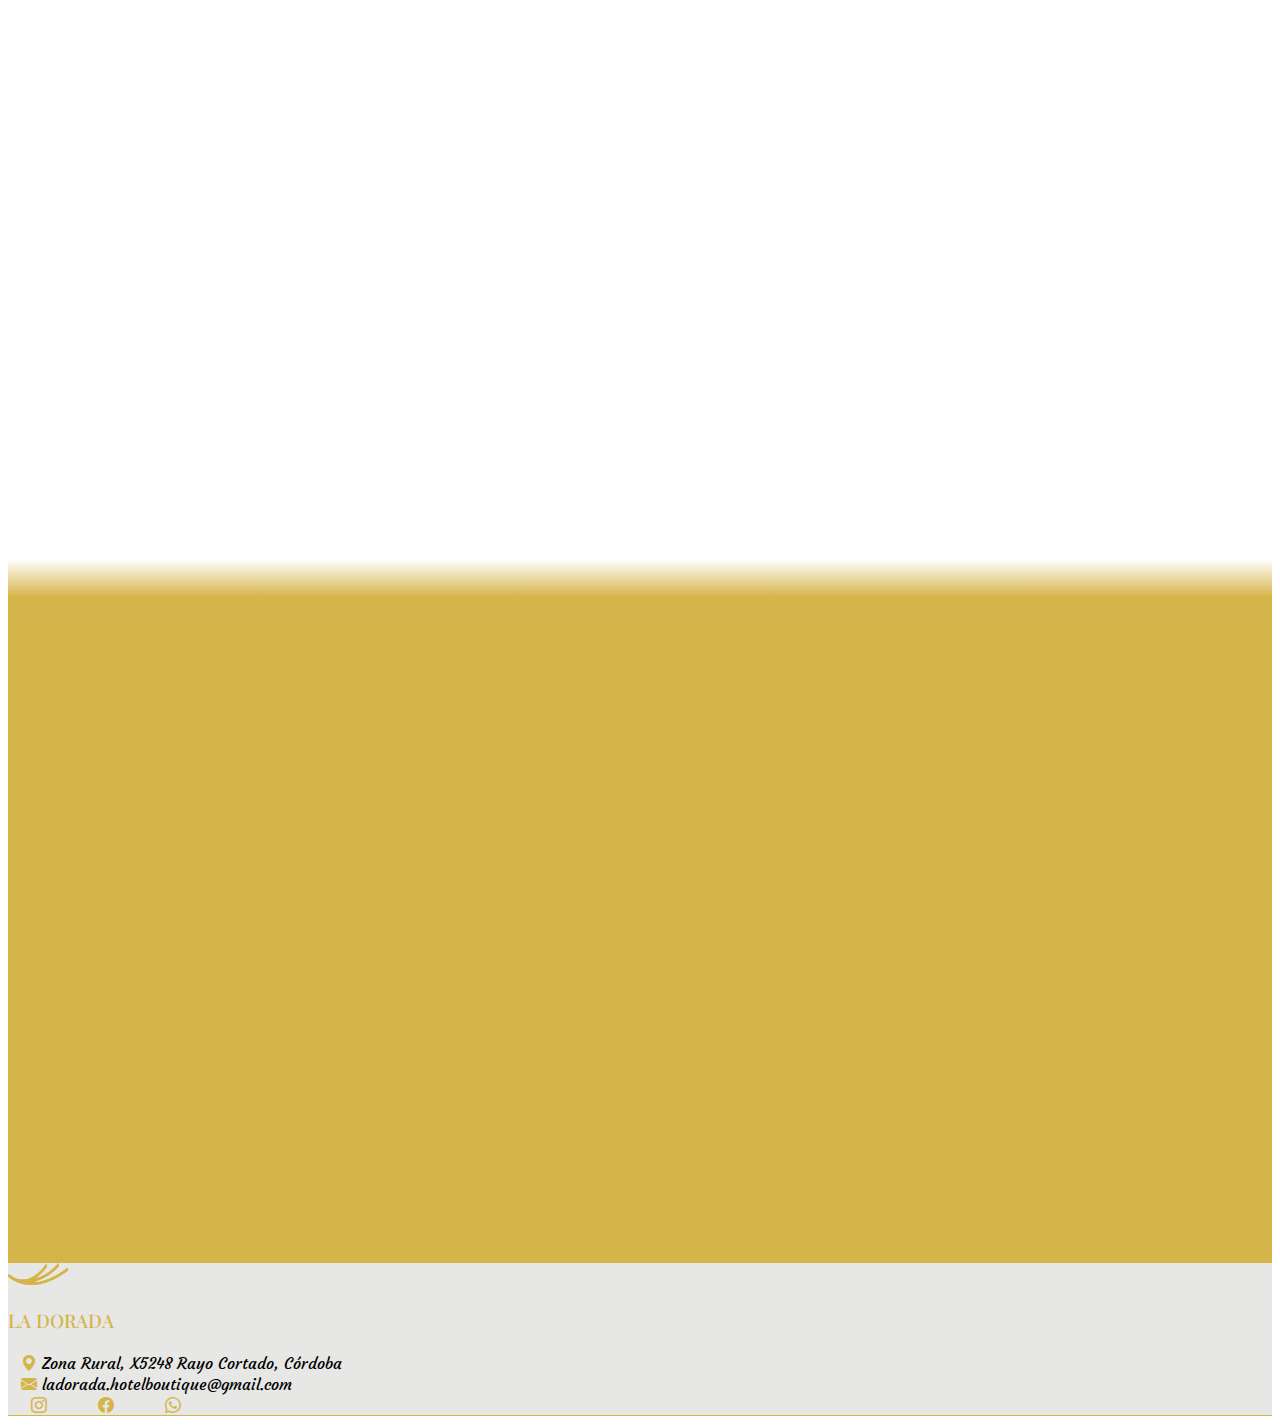
<file: pages/gastronomia.html>
<!doctype html>
<html lang="es">
  <head>
    <meta charset="utf-8">
    <meta name="viewport" content="width=device-width, initial-scale=1">
    <!-- SEO -->
    <meta name="description" content="Sumérgete en una experiencia culinaria única en La Dorada. Descubre nuestra pasión por la gastronomía y disfruta de una variedad de sabores exquisitos. Desde platos tradicionales hasta creaciones innovadoras, nuestros chefs te deleitarán con una oferta gastronómica inigualable. Déjate tentar y saborea cada momento en La Dorada">
    <meta name="keywords" content="Gastronomía en La Dorada, Experiencia culinaria, Sabores exquisitos, Cocina tradicional, Ingredientes frescos, Ambiente gastronómico, Platos gourmet, Degustación de sabores">
     <!-- fonts -->
    <link rel="preconnect" href="https://fonts.googleapis.com">
    <link rel="preconnect" href="https://fonts.gstatic.com" crossorigin>
    <link href="https://fonts.googleapis.com/css2?family=Courgette&family=Playfair+Display:wght@400;500&display=swap" rel="stylesheet">
    <!-- boostrap -->
    <link href="https://cdn.jsdelivr.net/npm/bootstrap@5.3.0-alpha3/dist/css/bootstrap.min.css" rel="stylesheet" integrity="sha384-KK94CHFLLe+nY2dmCWGMq91rCGa5gtU4mk92HdvYe+M/SXH301p5ILy+dN9+nJOZ" crossorigin="anonymous">
    <link rel="shortcut icon" href="../assets/favicon.png" type="image/png">
    <!-- boostrap icon -->
    <link rel="stylesheet" href="https://cdn.jsdelivr.net/npm/bootstrap-icons@1.10.5/font/bootstrap-icons.css">
    <!-- AOS -->
    <link href="https://unpkg.com/aos@2.3.1/dist/aos.css" rel="stylesheet">
    <link rel="stylesheet" href="../css/style.css">
    <title>LA DORADA | Gastronomia</title>
</head>
  <body>
    <header class="d-flex flex-column align-items-center">
        <nav class="fixed-bottom navbar navbar-expand-lg dorada__bg__nav">
            <section class="container-fluid">
                <article>
                    <a class="navbar-brand d-flex justify-content-center align-items-center dorada__nav__a fs-3" href="../index.html">
                        <img src="../assets/logo.png" alt="Logo" width="60" height="auto" class="d-inline-block align-text-top me-4 ms-4">
                      LA DORADA
                    </a>
                </article>
              <button class="navbar-toggler border-0" type="button" data-bs-toggle="collapse" data-bs-target="#navbarNav" aria-controls="navbarNav" aria-expanded="false" aria-label="Toggle navigation">
                <span class="navbar-toggler-icon"></span>
              </button>
              <article class="collapse navbar-collapse justify-content-end" id="navbarNav">
                <ul class="navbar-nav align-items-center">
                  <li class="nav-item">
                    <a class="nav-link dorada__nav__link fs-5" aria-current="page" href="../index.html">Home</a>
                  </li>
                  <li class="nav-item">
                    <a class="nav-link dorada__nav__link fs-5" aria-current="page" href="quehacer.html">¿Que hacer?</a>
                  </li>
                  <li class="nav-item">
                    <a class="nav-link dorada__nav__link fs-5" aria-current="page" href="gastronomia.html">Gastronomia</a>
                  </li>
                  <li class="nav-item">
                    <a class="nav-link dorada__nav__link fs-5" aria-current="page" href="habitaciones.html">Habitaciones</a>
                  </li>
                  <li class="nav-item">
                    <a class="nav-link dorada__nav__link fs-5" aria-current="page" href="nosotros.html">Nosotros</a>
                  </li>
                  <li class="nav-item">
                    <a class="nav-link dorada__nav__link fs-5" aria-current="page" href="contacto.html">Contacto</a>
                  </li>
                </ul>
              </article>
            </section>
        </nav>
    </header>
    
    <main id="main__gastronomia">
      <!-- background imag -->
      <section class="imagen" style="background-image: url(../assets/gastronomia-1.jpg)" ></section>

      <section class="padding-section text text-white">
        <!-- efecto degradado -->
          <div class="degradado1"></div>
          <!-- titulo principal y texto -->
          <h1 class="display-5 titulo-parrafo" data-aos="fade-up" data-aos-duration="2000">¡Los más deliciosos platos cordobeses!</h1>
          <p class=" fs-4 titulo-parrafo" data-aos="fade-up" data-aos-duration="2000">En nuestro hotel, no solo encontrarás un restaurante excepcional, sino también una experiencia culinaria de primer nivel. 
            Nuestros talentosos profesionales culinarios se dedican a crear platos exquisitos que te permitirán descubrir nuevos sabores y
             sumergirte en la riqueza de nuestra cultura. Además, para complementar tu experiencia gastronómica, ofrecemos una amplia selección 
             de vinos y bebidas cuidadosamente elegidas, que realzarán aún más el sabor de nuestras delicias culinarias. ¡Ven y déjate sorprender por 
             la combinación perfecta de sabores y tragos finos en nuestro hotel!</p>
      </section>

      <section class="imagen" style="background-image: url(../assets/gastronomia-2.jpg)"></section>

      <section class="padding-section text text-white d-flex flex-column align-items-center">
          <div class="degradado2"></div>
          <h2 class="col-11 display-5 titulo-parrafo" data-aos="fade-up" data-aos-duration="2000">¡Conocé los servicios que te ofrecemos!</h2>
          <p class=" fs-4 titulo-parrafo" data-aos="fade-up" data-aos-duration="2000">Pensión completa gourmet bajo el servicio de todo incluído:</p>
            <ul class="col-11 col-md-6 item__paralax" data-aos="fade-up" data-aos-duration="2000">
              <li class="fs-4">Desayuno americano, Almuerzo, Merienda, Cena.</li>
              <li class="fs-4">Bebidas incluidas: gaseosa en almuerzo y cena.</li>
            </ul>
          <p class="fs-4 titulo-parrafo" data-aos="fade-up" data-aos-duration="2000">La Dorada presenta una propuesta autosustentable, dónde el 80% de los productos que se consumen son organicos, productos regionales y de producción propia</p>
      </section>
    </main>

    <footer class="d-flex justify-content-between align-items-center flex-column flex-lg-row gap-3 pt-3 pb-3">
      <a class="navbar-brand d-flex justify-content-center align-items-center dorada__nav__a fs-3" href="../index.html">
          <img src="../assets/logo.png" alt="Logo" width="60" height="auto" class="d-inline-block align-text-top me-4 ms-4">
          <h3>LA DORADA</h3>
      </a>
      <section class="mail__geo d-flex flex-wrap justify-content-center gap-2">
        <div>
          <a  class="fs-6" href="https://goo.gl/maps/SUAMTLM3Tbd2eHdr8">
            <i class="bi bi-geo-alt-fill dorada__footer__contacto fs-3"></i>
            Zona Rural, X5248 Rayo Cortado, Córdoba
          </a>
        </div>
        <div>
          <a  class="fs-6" href="mailto:ladorada.hotelboutique@gmail.com">
            <i class="bi bi-envelope-fill dorada__footer__contacto fs-3"></i>
            ladorada.hotelboutique@gmail.com
          </a>
        </div>
      </section>
      <section class="redes d-flex">
          <a href="https://www.instagram.com/ladorada_estancia" target="_blank">
            <i class="bi bi-instagram fs-3"></i>
          </a>
          <a href="https://www.facebook.com/ladorada.hotelboutique" target="_blank">
            <i class="bi bi-facebook fs-3"></i>
          </a>
          <a href="http://wa.me/+5493522454258" target="_blank">
            <i class="bi bi-whatsapp fs-3"></i>   
          </a>
      </section>
    </footer>
    <script src="https://cdn.jsdelivr.net/npm/bootstrap@5.3.0-alpha3/dist/js/bootstrap.bundle.min.js" integrity="sha384-ENjdO4Dr2bkBIFxQpeoTz1HIcje39Wm4jDKdf19U8gI4ddQ3GYNS7NTKfAdVQSZe" crossorigin="anonymous"></script>
     <!-- AOS -->
     <script src="https://unpkg.com/aos@2.3.1/dist/aos.js"></script>
     <!-- AOS inicializacion-->
     <script>
       AOS.init();
     </script>
  </body>
</html>
</file>
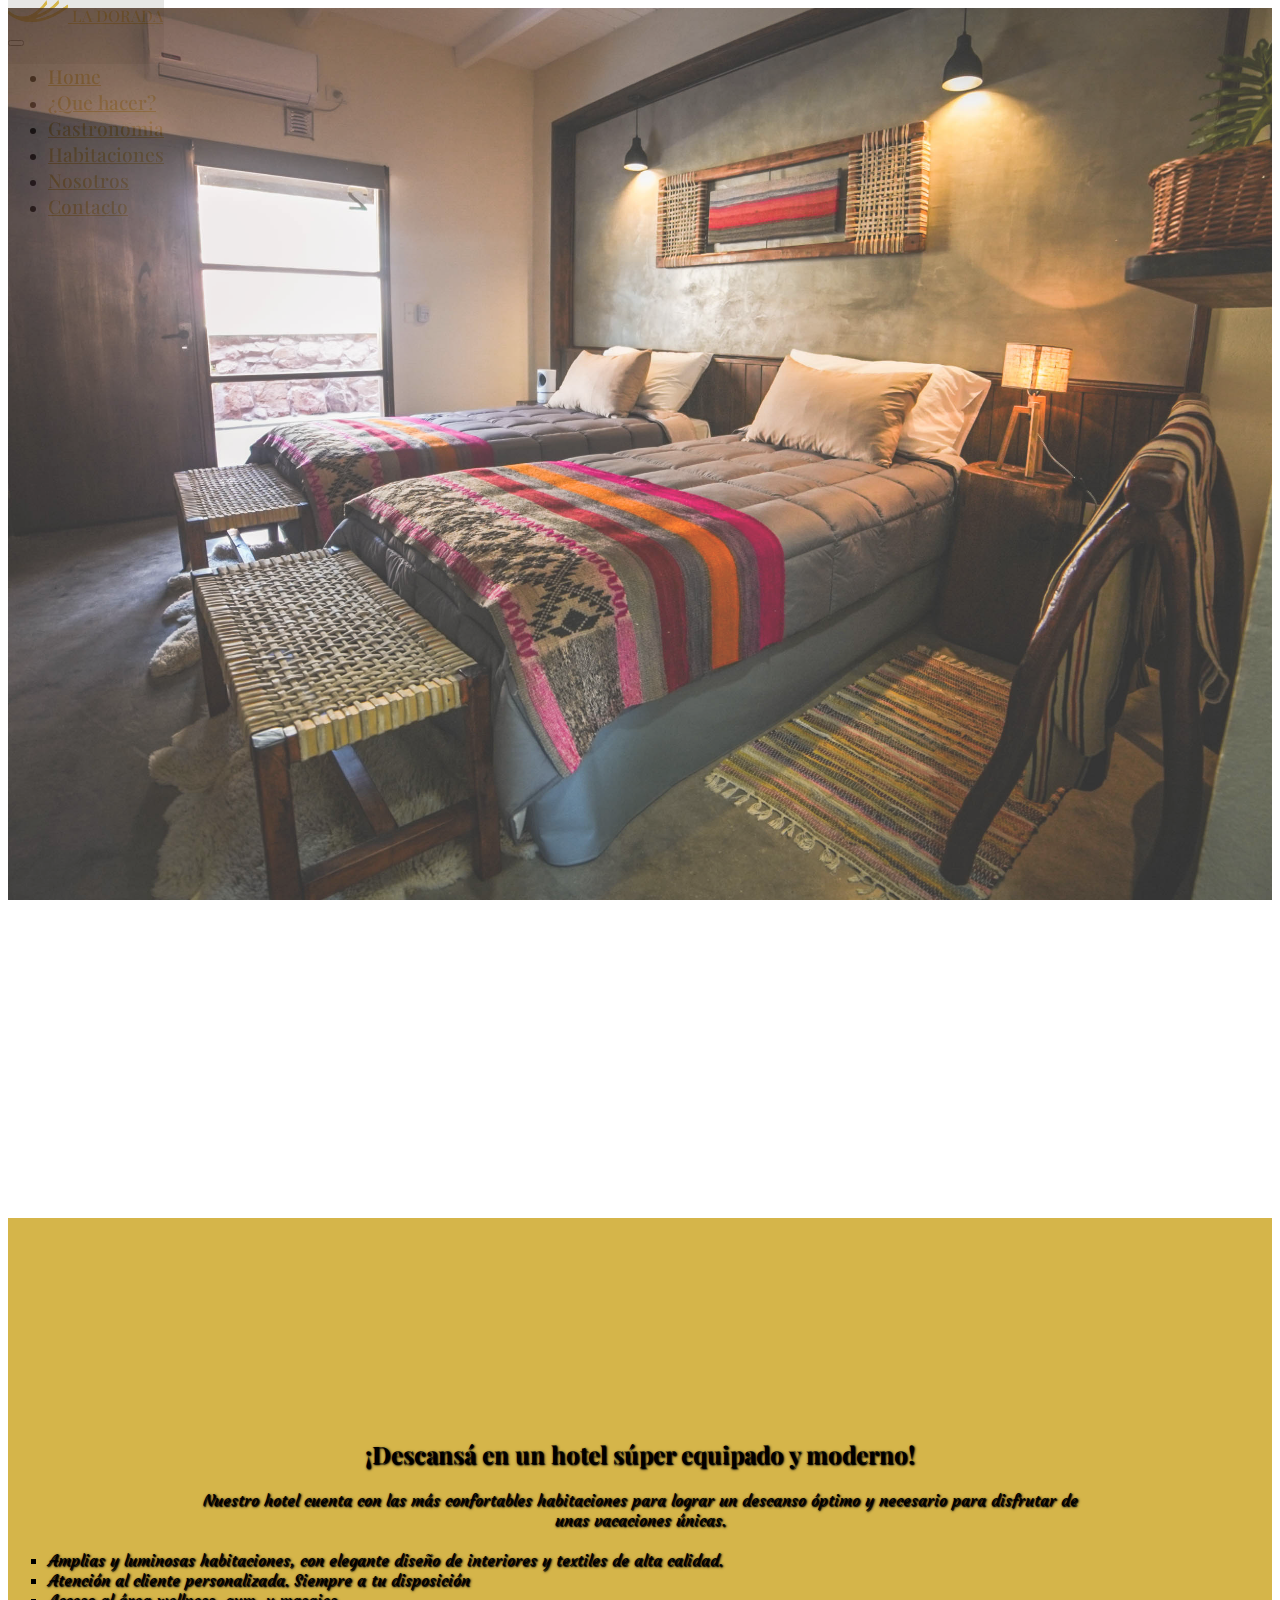
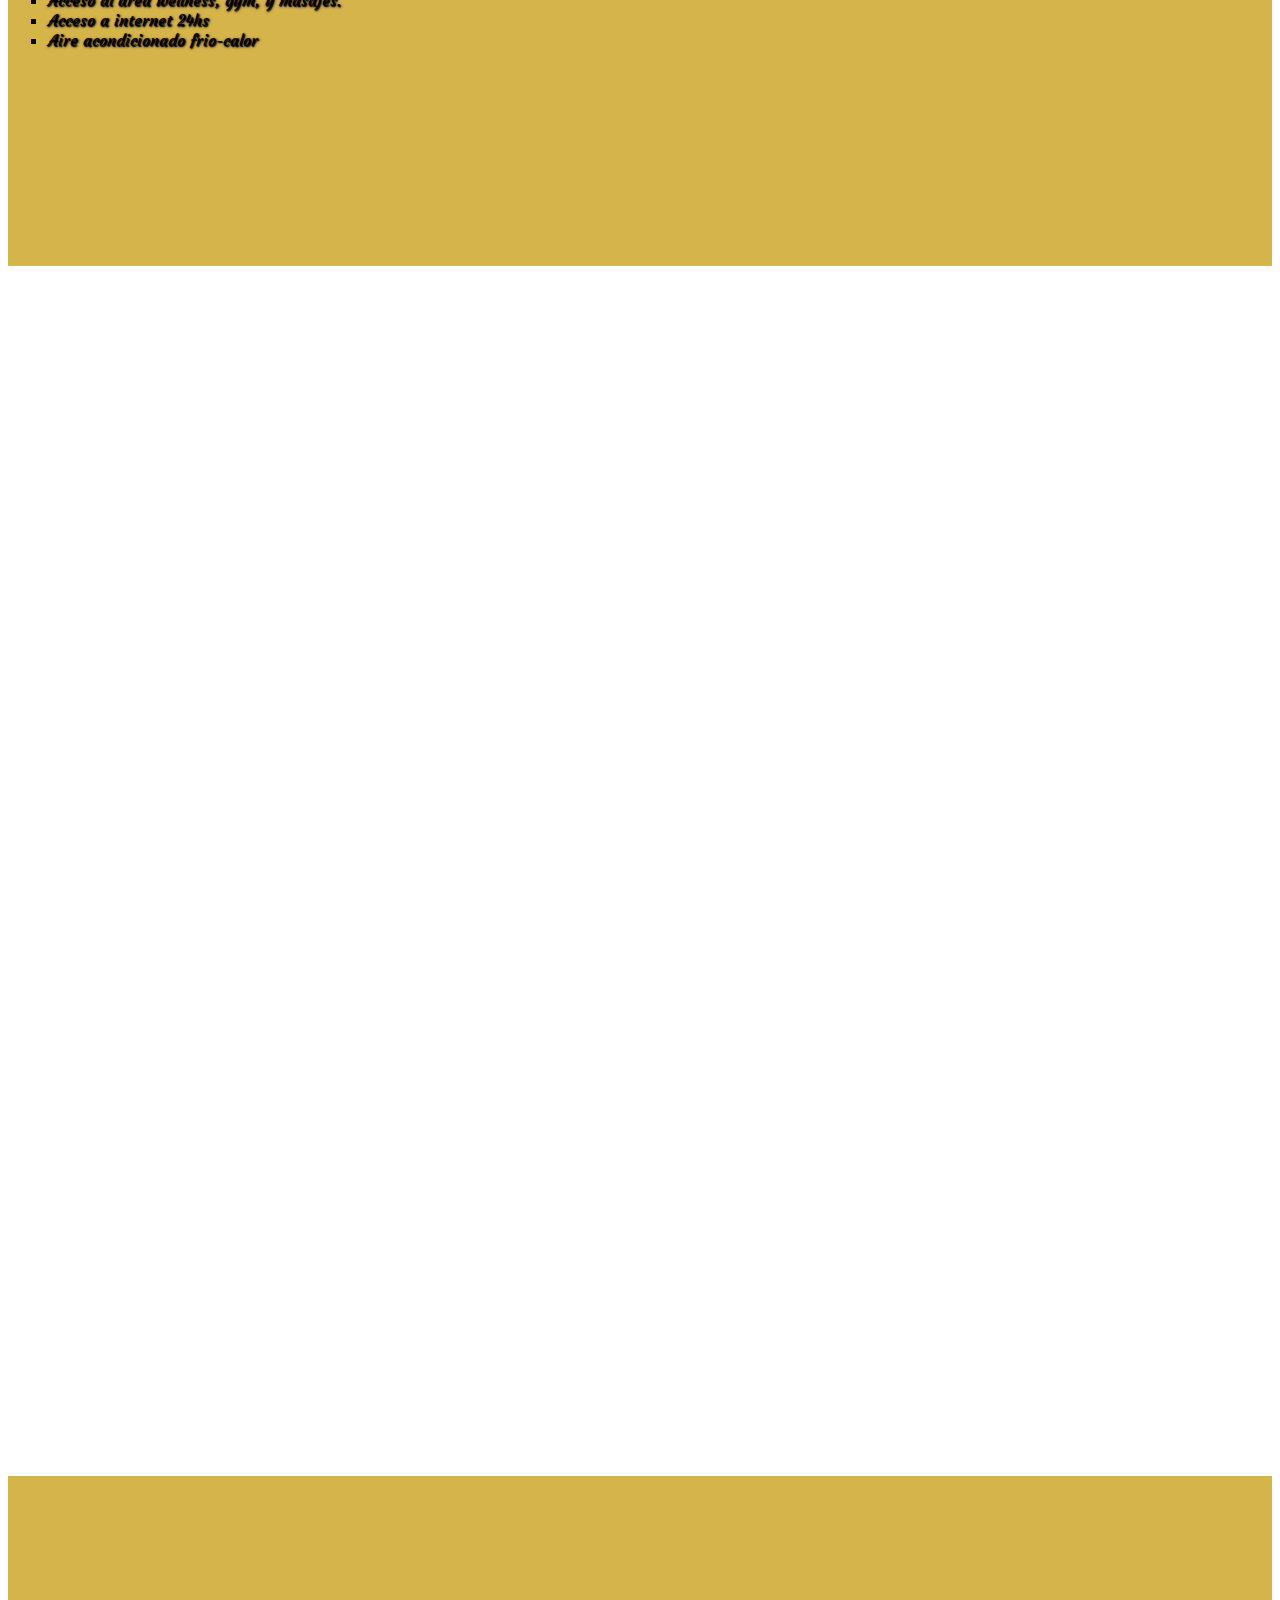
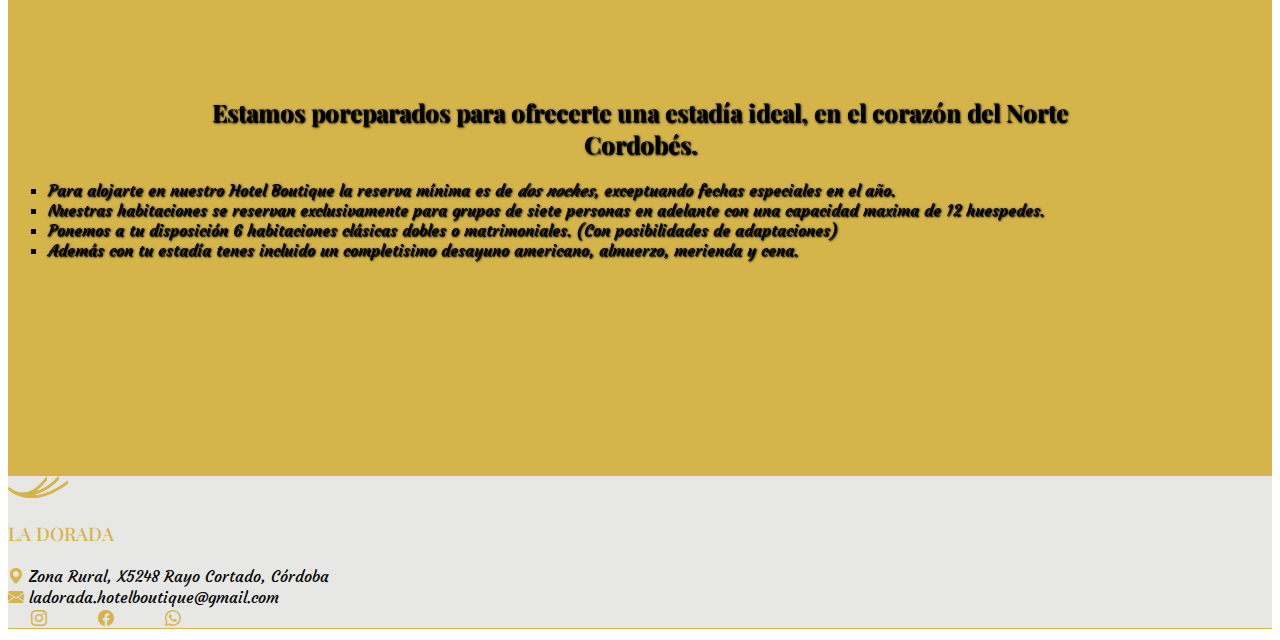
<file: pages/habitaciones.html>
<!doctype html>
<html lang="es">
  <head>
    <meta charset="utf-8">
    <meta name="viewport" content="width=device-width, initial-scale=1">
    <title>LA DORADA</title>
     <!-- fonts -->
    <link rel="preconnect" href="https://fonts.googleapis.com">
    <link rel="preconnect" href="https://fonts.gstatic.com" crossorigin>
    <link href="https://fonts.googleapis.com/css2?family=Courgette&family=Playfair+Display:wght@400;500&display=swap" rel="stylesheet">
    <!-- boostrap -->
    <link href="https://cdn.jsdelivr.net/npm/bootstrap@5.3.0-alpha3/dist/css/bootstrap.min.css" rel="stylesheet" integrity="sha384-KK94CHFLLe+nY2dmCWGMq91rCGa5gtU4mk92HdvYe+M/SXH301p5ILy+dN9+nJOZ" crossorigin="anonymous">
    <link rel="shortcut icon" href="../assets/favicon.png" type="image/png">
    <!-- boostrap icon -->
    <link rel="stylesheet" href="https://cdn.jsdelivr.net/npm/bootstrap-icons@1.10.5/font/bootstrap-icons.css">

    <link rel="stylesheet" href="../css/style.css">
</head>
  <body>
    <header class="d-flex flex-column align-items-center">
        <nav class="fixed-bottom navbar navbar-expand-lg dorada__bg__nav">
            <div class="container-fluid">
                <div class="">
                    <a class="navbar-brand d-flex justify-content-center align-items-center dorada__nav__a fs-3" href="index.html">
                        <img src="../assets/logo.png" alt="Logo" width="60" height="auto" class="d-inline-block align-text-top me-4 ms-4">
                      LA DORADA
                    </a>
                </div>
              <button class="navbar-toggler border-0" type="button" data-bs-toggle="collapse" data-bs-target="#navbarNav" aria-controls="navbarNav" aria-expanded="false" aria-label="Toggle navigation">
                <span class="navbar-toggler-icon"></span>
              </button>
              <div class="collapse navbar-collapse justify-content-end" id="navbarNav">
                <ul class="navbar-nav align-items-center">
                  <li class="nav-item">
                    <a class="nav-link dorada__nav__link fs-5" aria-current="page" href="../index.html">Home</a>
                  </li>
                  <li class="nav-item">
                    <a class="nav-link dorada__nav__link fs-5" aria-current="page" href="quehacer.html">¿Que hacer?</a>
                  </li>
                  <li class="nav-item">
                    <a class="nav-link dorada__nav__link fs-5" aria-current="page" href="gastronomia.html">Gastronomia</a>
                  </li>
                  <li class="nav-item">
                    <a class="nav-link dorada__nav__link fs-5" aria-current="page" href="habitaciones.html">Habitaciones</a>
                  </li>
                  <li class="nav-item">
                    <a class="nav-link dorada__nav__link fs-5" aria-current="page" href="nosotros.html">Nosotros</a>
                  </li>
                  <li class="nav-item">
                    <a class="nav-link dorada__nav__link fs-5" aria-current="page" href="contacto.html">Contacto</a>
                  </li>
                </ul>
              </div>
            </div>
        </nav>
    </header>
    <main id="main-habitaciones">
      <section class="padding-section imagen" style="background-image: url(../assets/habitacion-1.jpg)" ></section>
      <section class="padding-section text text-white">
          <h2 class="display-5 titulo-parrafo">¡Descansá en un hotel súper equipado y moderno!</h2>
          <p class="fs-4 mb-lg-5 titulo-parrafo">Nuestro hotel cuenta con las más confortables habitaciones para lograr un descanso óptimo y necesario para disfrutar de unas vacaciones únicas.</p>
          <ul class="col-12 col-md-6 item__paralax">
            <li class="fs-4">Amplias y luminosas habitaciones, con elegante diseño de interiores y textiles de alta calidad.</li>
            <li class="fs-4">Atención al cliente personalizada. Siempre a tu disposición</li>
            <li class="fs-4">Acceso al área wellness, gym, y masajes.</li>
            <li class="fs-4">Acceso a internet 24hs</li>
            <li class="fs-4">Aire acondicionado frio-calor</li>
          </ul>
      </section>
      <section class="padding-section imagen" style="background-image: url(../assets/habitacion-3.jpg)"></section>
      <section class="padding-section text text-white d-flex flex-column align-items-center">
          <h2 class="display-5 mb-lg-5 titulo-parrafo">Estamos poreparados para ofrecerte una estadía ideal, en el corazón del Norte Cordobés.</h2>
            <ul class="col-12 col-md-6 item__paralax">
              <li class="fs-4">
                Para alojarte en nuestro Hotel Boutique la reserva mínima es de <i>dos noches</i>, exceptuando fechas especiales en el año.
              </li>
              <li class="fs-4">
                Nuestras habitaciones se reservan exclusivamente para grupos de siete personas en adelante con una capacidad maxima de 12 huespedes.
              </li>
              <li class="fs-4">
                Ponemos a tu disposición 6 habitaciones clásicas dobles o matrimoniales. (Con posibilidades de adaptaciones)
              </li>
              <li class="fs-4">
                Además con tu estadía tenes incluido un completisimo desayuno americano, almuerzo, merienda y cena.
              </li>
            </ul>
          </section>
    </main>

    <footer class="d-flex justify-content-between align-items-center flex-column flex-lg-row gap-3 pt-3 pb-3">
      <a class="navbar-brand d-flex justify-content-center align-items-center dorada__nav__a fs-3" href="index.html">
          <img src="../assets/logo.png" alt="Logo" width="60" height="auto" class="d-inline-block align-text-top me-4 ms-4">
          <h3>LA DORADA</h3>
      </a>
      <section class="geo-mail d-flex flex-wrap justify-content-center gap-2">
        <div>
          <a  class="fs-6" href="https://goo.gl/maps/SUAMTLM3Tbd2eHdr8">
            <i class="bi bi-geo-alt-fill dorada__footer__contacto fs-3"></i>
            Zona Rural, X5248 Rayo Cortado, Córdoba
          </a>
        </div>
        <div>
          <a  class="fs-6" href="mailto:ladorada.hotelboutique@gmail.com">
            <i class="bi bi-envelope-fill dorada__footer__contacto fs-3"></i>
            ladorada.hotelboutique@gmail.com
          </a>
        </div>
      </section>
      <section class="redes d-flex">
          <a href="https://www.instagram.com/ladorada_estancia" target="_blank">
            <i class="bi bi-instagram fs-3"></i>
          </a>
          <a href="https://www.facebook.com/ladorada.hotelboutique" target="_blank">
            <i class="bi bi-facebook fs-3"></i>
          </a>
          <a href="http://wa.me/+5493522454258" target="_blank">
            <i class="bi bi-whatsapp fs-3"></i>   
          </a>
      </section>
  </footer>
    <script src="https://cdn.jsdelivr.net/npm/bootstrap@5.3.0-alpha3/dist/js/bootstrap.bundle.min.js" integrity="sha384-ENjdO4Dr2bkBIFxQpeoTz1HIcje39Wm4jDKdf19U8gI4ddQ3GYNS7NTKfAdVQSZe" crossorigin="anonymous"></script>
  </body>
</html>
</file>
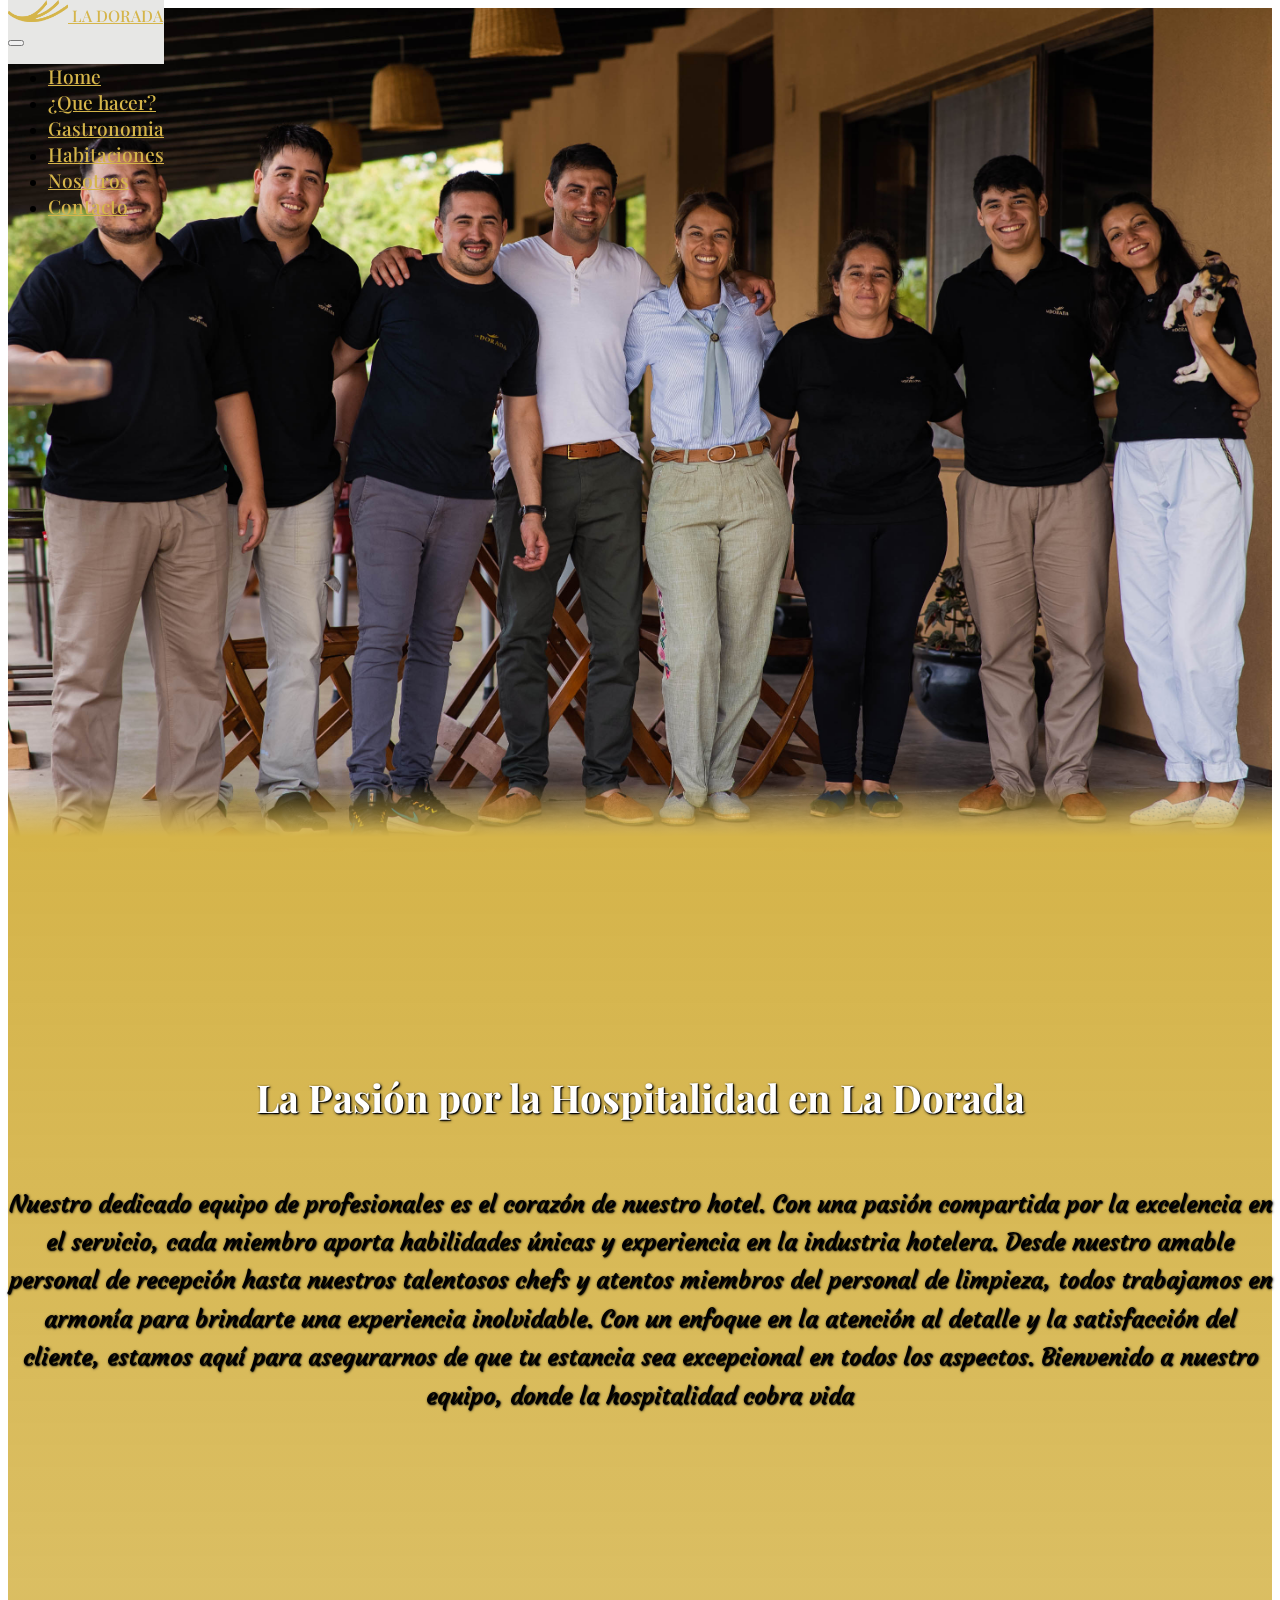
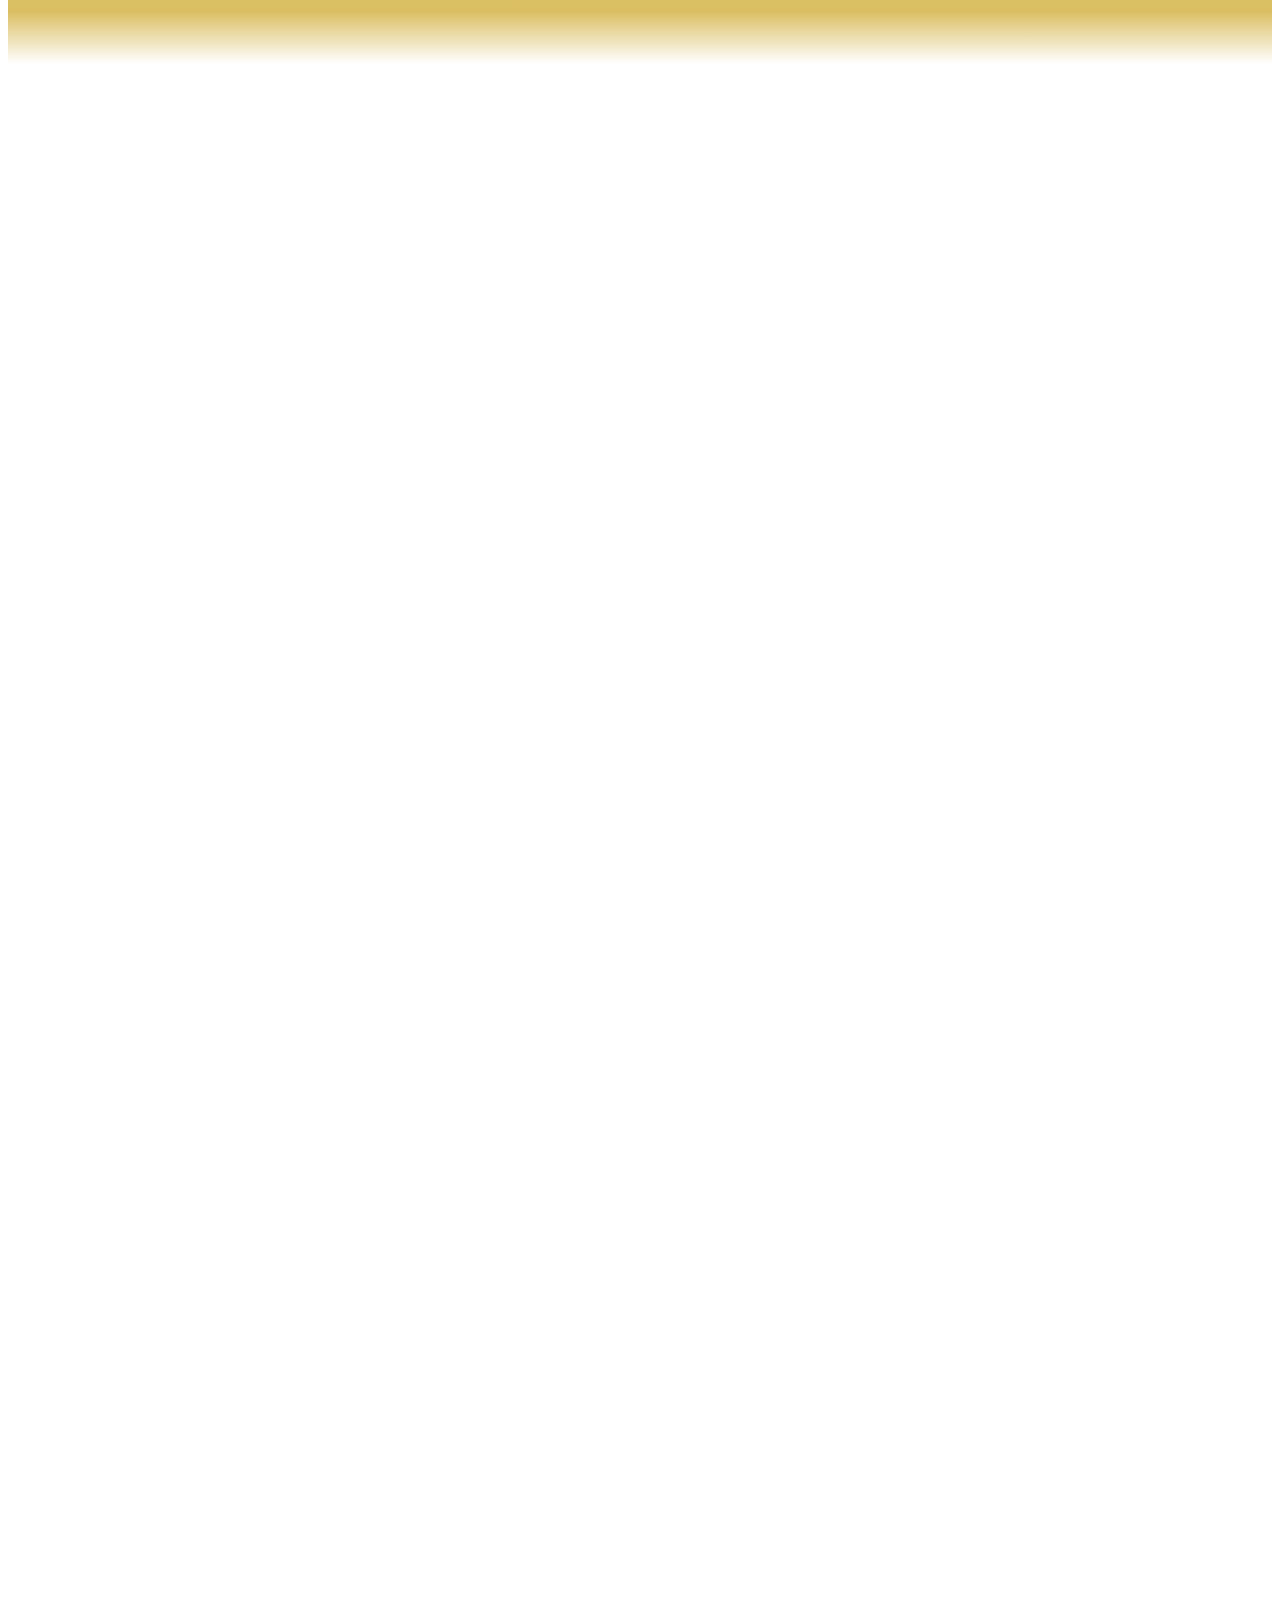
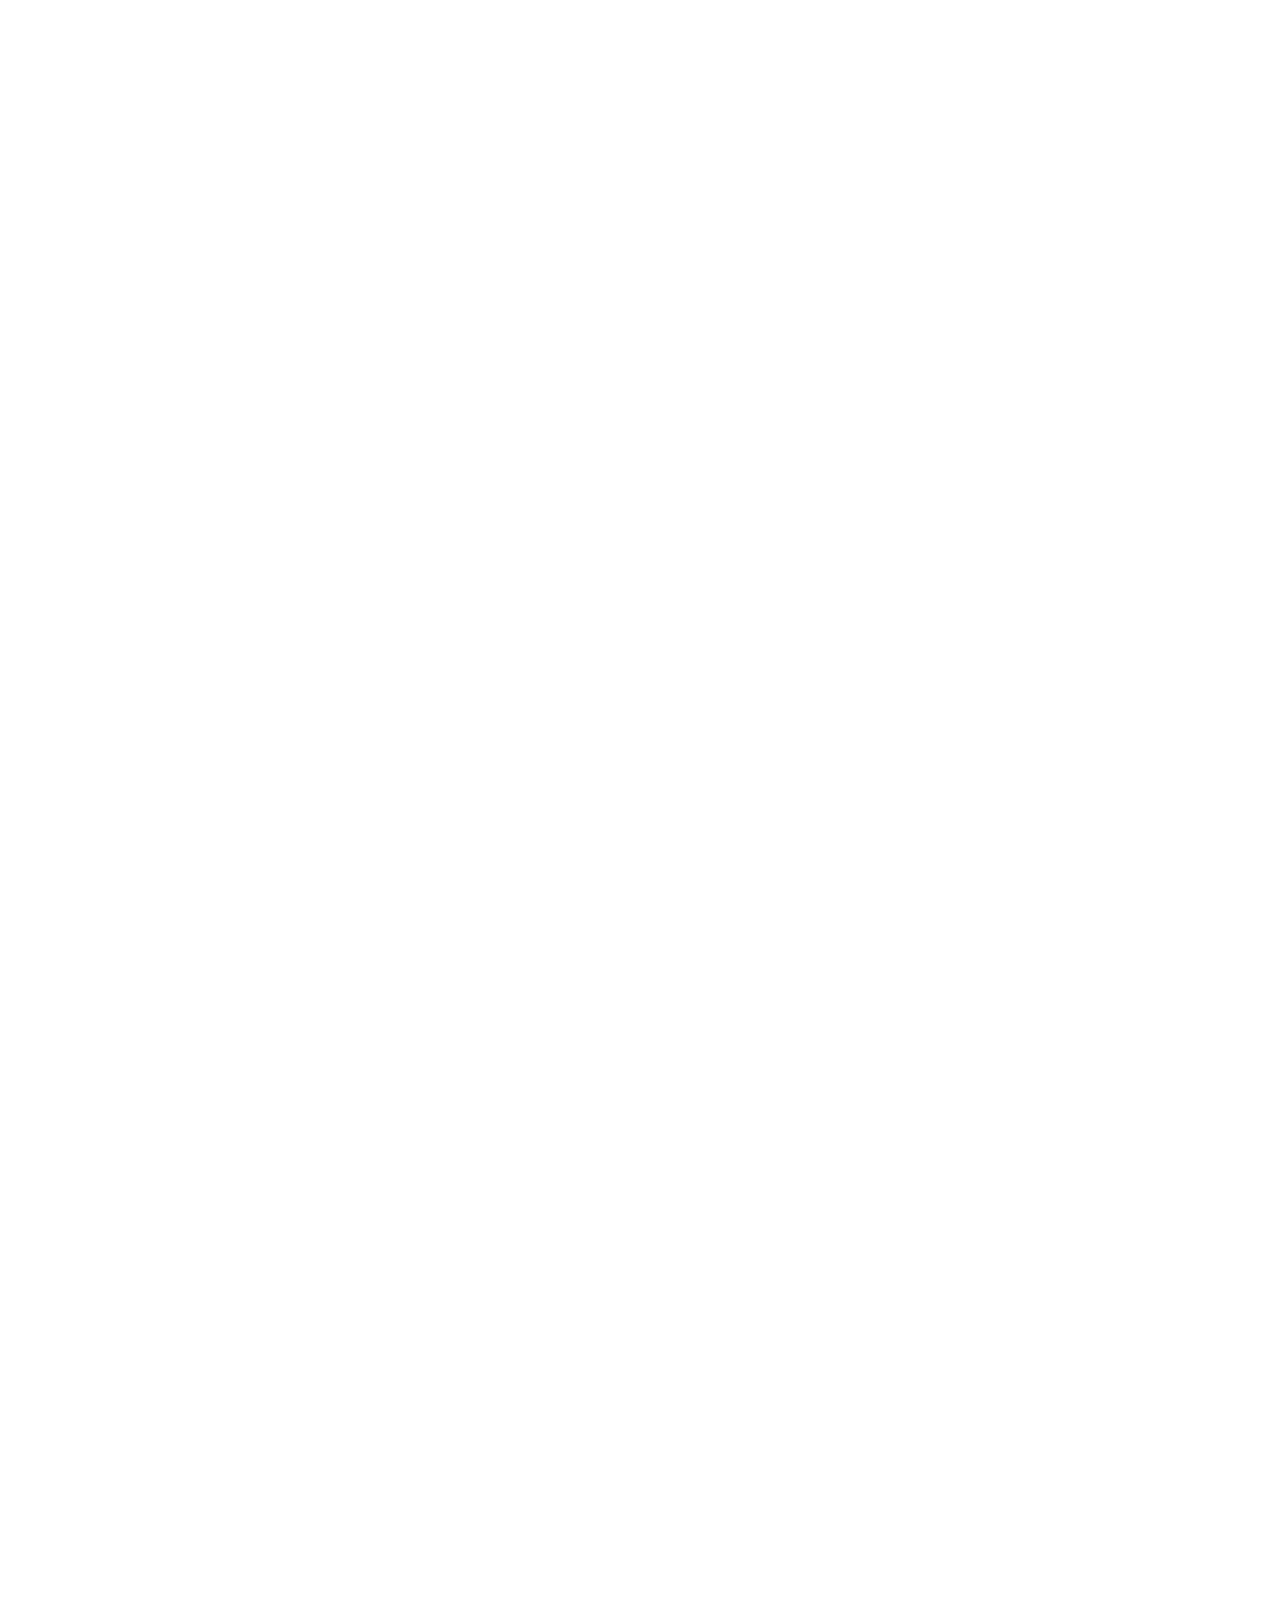
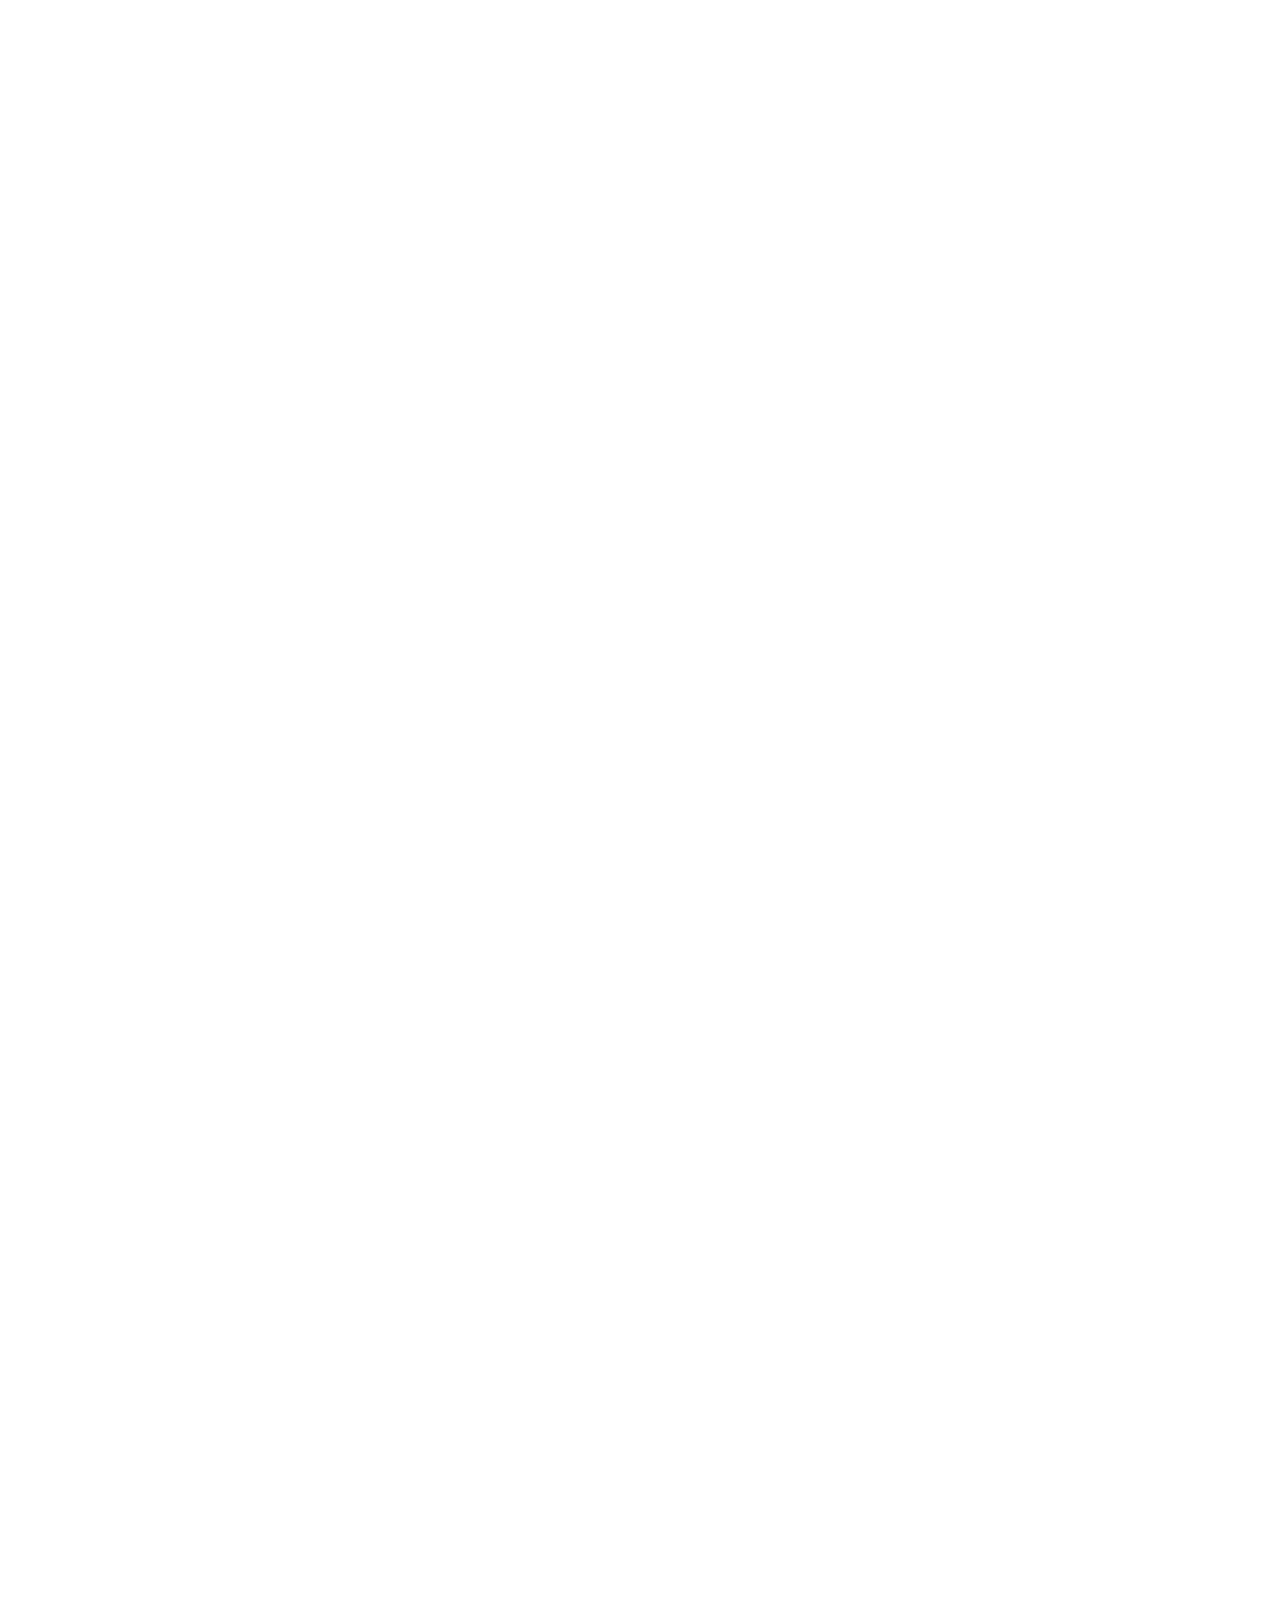
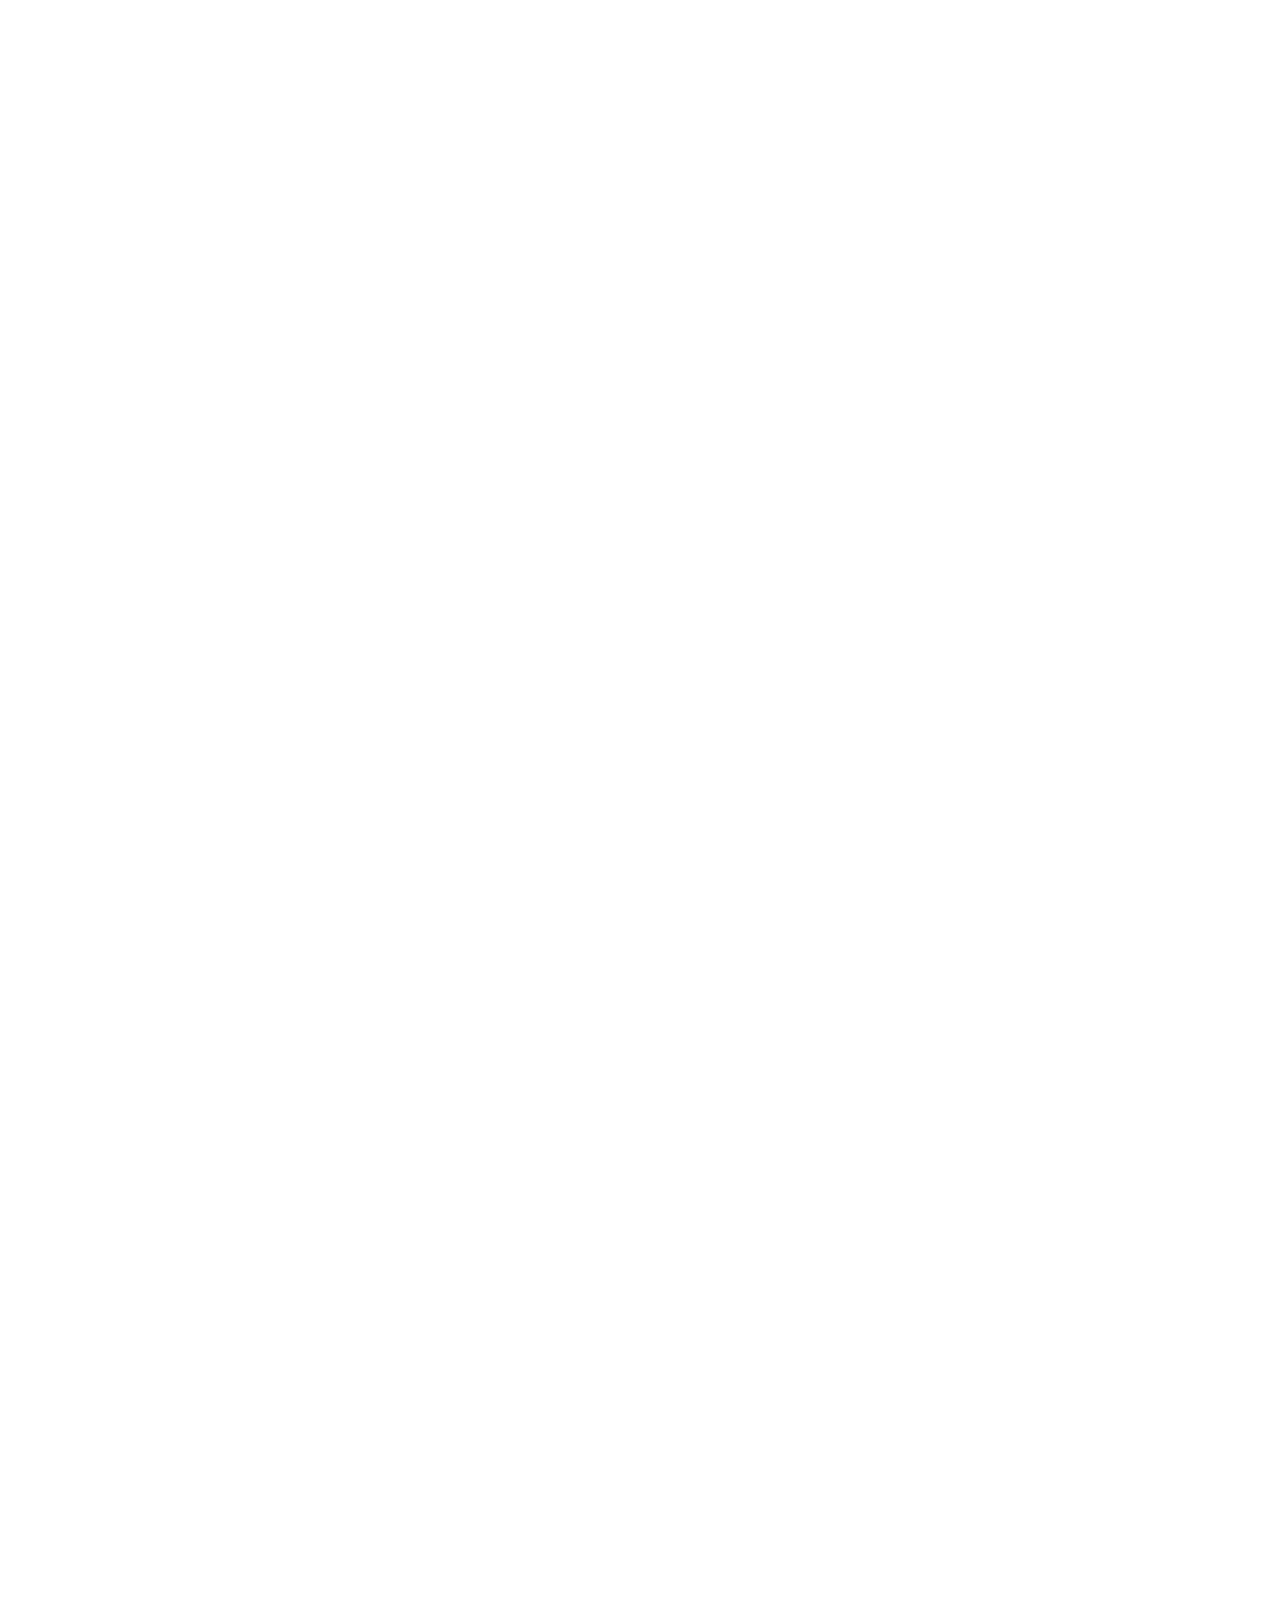
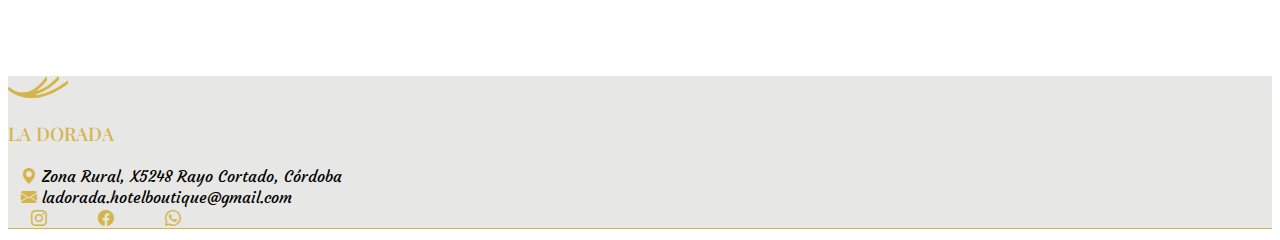
<file: pages/nosotros.html>
<!doctype html>
<html lang="es">
  <head>
    <meta charset="utf-8">
    <meta name="viewport" content="width=device-width, initial-scale=1">
    <!-- SEO -->
    <meta name="description" content="Descubre nuestra pasión por el servicio excepcional y la hospitalidad en nuestro hotel. Conoce nuestra historia, nuestros valores y cómo nos esforzamos por ofrecer una experiencia inigualable a nuestros huéspedes. Únete a nosotros y sé parte de la familia de La Dorada">
    <meta name="keywords" content="Nosotros, Nuestra historia, Hospitalidad excepcional, Servicio al cliente, Experiencia única, Valores de La Dorada, Compromiso con la excelencia, Equipo dedicado">
     <!-- fonts -->
    <link rel="preconnect" href="https://fonts.googleapis.com">
    <link rel="preconnect" href="https://fonts.gstatic.com" crossorigin>
    <link href="https://fonts.googleapis.com/css2?family=Courgette&family=Playfair+Display:wght@400;500&display=swap" rel="stylesheet">
    <!-- boostrap -->
    <link href="https://cdn.jsdelivr.net/npm/bootstrap@5.3.0-alpha3/dist/css/bootstrap.min.css" rel="stylesheet" integrity="sha384-KK94CHFLLe+nY2dmCWGMq91rCGa5gtU4mk92HdvYe+M/SXH301p5ILy+dN9+nJOZ" crossorigin="anonymous">
    <link rel="shortcut icon" href="../assets/favicon.png" type="image/png">
    <!-- boostrap icon -->
    <link rel="stylesheet" href="https://cdn.jsdelivr.net/npm/bootstrap-icons@1.10.5/font/bootstrap-icons.css">
    <!-- AOS -->
    <link href="https://unpkg.com/aos@2.3.1/dist/aos.css" rel="stylesheet">

    <link rel="stylesheet" href="../css/style.css">
    <title>LA DORADA | Nosotros</title>
</head>
  <body>
    <header class="d-flex flex-column align-items-center">
        <nav class="fixed-bottom navbar navbar-expand-lg dorada__bg__nav">
            <section class="container-fluid">
                <article>
                    <a class="navbar-brand d-flex justify-content-center align-items-center dorada__nav__a fs-3" href="../index.html">
                        <img src="../assets/logo.png" alt="Logo" width="60" height="auto" class="d-inline-block align-text-top me-4 ms-4">
                      LA DORADA
                    </a>
                </article>
              <button class="navbar-toggler border-0" type="button" data-bs-toggle="collapse" data-bs-target="#navbarNav" aria-controls="navbarNav" aria-expanded="false" aria-label="Toggle navigation">
                <span class="navbar-toggler-icon"></span>
              </button>
              <article class="collapse navbar-collapse justify-content-end" id="navbarNav">
                <ul class="navbar-nav align-items-center">
                  <li class="nav-item">
                    <a class="nav-link dorada__nav__link fs-5" aria-current="page" href="../index.html">Home</a>
                  </li>
                  <li class="nav-item">
                    <a class="nav-link dorada__nav__link fs-5" aria-current="page" href="quehacer.html">¿Que hacer?</a>
                  </li>
                  <li class="nav-item">
                    <a class="nav-link dorada__nav__link fs-5" aria-current="page" href="gastronomia.html">Gastronomia</a>
                  </li>
                  <li class="nav-item">
                    <a class="nav-link dorada__nav__link fs-5" aria-current="page" href="habitaciones.html">Habitaciones</a>
                  </li>
                  <li class="nav-item">
                    <a class="nav-link dorada__nav__link fs-5" aria-current="page" href="nosotros.html">Nosotros</a>
                  </li>
                  <li class="nav-item">
                    <a class="nav-link dorada__nav__link fs-5" aria-current="page" href="contacto.html">Contacto</a>
                  </li>
                </ul>
              </article>
            </section>
        </nav>
        <!-- imagen principal -->
        <section class="img__nosotros">
          <img src="../assets/hero-image-nosotros.jpg" alt="Foto de Nuestro Equipo completo">
        </section>
    </header>
    <main id="main__nosotros">
      <!-- titulo y texto introductorio -->
      <section class="intro d-flex flex-column align-items-center">
        <h1 class="titulo__principal" data-aos="fade-up" data-aos-duration="2000">La Pasión por la Hospitalidad en La Dorada</h1>
        <p class="intro__parrafo container-lg text-white" data-aos="fade-up" data-aos-duration="2000">
          Nuestro dedicado equipo de profesionales es el corazón de nuestro hotel. Con una pasión compartida por la excelencia en el servicio, 
          cada miembro aporta habilidades únicas y experiencia en la industria hotelera. Desde nuestro amable personal de recepción hasta nuestros talentosos chefs
           y atentos miembros del personal de limpieza, todos trabajamos en armonía para brindarte una experiencia inolvidable. Con un enfoque en la atención al detalle y la satisfacción del cliente, estamos aquí para asegurarnos de que tu estancia sea excepcional en todos los aspectos. Bienvenido a nuestro equipo, donde la hospitalidad cobra vida</p>
      </section>

      <div class="container">
       <section class="row d-flex justify-content-evenly">

          <article class="integrantes position-relative d-flex flex-column align-items-center col-11 col-lg-5 p-0 my-3" data-aos="fade-up" data-aos-duration="2000">
            <!-- imagen card -->
            <img class="rounded" src="../assets/nosotros-1.jpg" alt="">
            <!-- animacion hover en la card -->
            <aside class="descripcion text-center">
              <div class="d-flex flex-column justify-content-end">
                <small class="fs-4 text-white pb-5">Dora</small>
              </div>
            </aside>
          </article>

          <article class="integrantes position-relative d-flex flex-column align-items-center col-11 col-lg-5 p-0 my-3" data-aos="fade-up" data-aos-duration="2000">
            <img class="rounded" src="../assets/nosotros-3.jpg" alt="">
            <!-- animacion hover en la card -->
            <aside class="descripcion text-center">
              <div class="d-flex flex-column justify-content-end">
                <small class="fs-4 text-white pb-5">Donatto</small>
              </div>
            </aside>
          </article>

          <article class="integrantes position-relative d-flex flex-column align-items-center col-11 col-lg-5 p-0 my-3" data-aos="fade-up" data-aos-duration="2000">
            <img class="rounded" src="../assets/nosotros-4.jpg" alt="">
            <!-- animacion hover en la card -->
            <aside class="descripcion text-center">
              <div class="d-flex flex-column justify-content-end">
                <small class="fs-4 text-white pb-5">Damian</small>
              </div>
            </aside>
          </article>
            
          <article class="integrantes position-relative d-flex flex-column align-items-center col-11 col-lg-5 p-0 my-3" data-aos="fade-up" data-aos-duration="2000">
            <img class="rounded" src="../assets/nosotros-2.jpg" alt="">
            <!-- animacion hover en la card -->
            <aside class="descripcion text-center">
              <div class="d-flex flex-column justify-content-end">
                <small class="fs-4 text-white pb-5">Luci, Amadeo y Manu</small>
              </div>
            </aside>
          </article>

          <article class="integrantes position-relative d-flex flex-column align-items-center col-11 col-lg-5 p-0 my-3" data-aos="fade-up" data-aos-duration="2000">
            <img class="rounded" src="../assets/nosotros-5.jpg" alt="">
            <!-- animacion hover en la card -->
            <aside class="descripcion text-center">
              <div class="d-flex flex-column justify-content-end">
                <small class="fs-4 text-white pb-5 ">Juan y Pato</small>
              </div>
            </aside>
          </article>
        </section>
      </div>
    </main>

    <footer class="d-flex justify-content-between align-items-center flex-column flex-lg-row gap-3 pt-3 pb-3">
      <a class="navbar-brand d-flex justify-content-center align-items-center dorada__nav__a fs-3" href="../index.html">
          <img src="../assets/logo.png" alt="Logo" width="60" height="auto" class="d-inline-block align-text-top me-4 ms-4">
          <h3>LA DORADA</h3>
      </a>
      <section class="mail__geo d-flex flex-wrap justify-content-center gap-2">
        <div>
          <a  class="fs-6" href="https://goo.gl/maps/SUAMTLM3Tbd2eHdr8">
            <i class="bi bi-geo-alt-fill dorada__footer__contacto fs-3"></i>
            Zona Rural, X5248 Rayo Cortado, Córdoba
          </a>
        </div>
        <div>
          <a  class="fs-6" href="mailto:ladorada.hotelboutique@gmail.com">
            <i class="bi bi-envelope-fill dorada__footer__contacto fs-3"></i>
            ladorada.hotelboutique@gmail.com
          </a>
        </div>
      </section>
      <section class="redes d-flex">
          <a href="https://www.instagram.com/ladorada_estancia" target="_blank">
            <i class="bi bi-instagram fs-3"></i>
          </a>
          <a href="https://www.facebook.com/ladorada.hotelboutique" target="_blank">
            <i class="bi bi-facebook fs-3"></i>
          </a>
          <a href="http://wa.me/+5493522454258" target="_blank">
            <i class="bi bi-whatsapp fs-3"></i>   
          </a>
      </section>
  </footer>
  <script src="https://cdn.jsdelivr.net/npm/bootstrap@5.3.0-alpha3/dist/js/bootstrap.bundle.min.js" integrity="sha384-ENjdO4Dr2bkBIFxQpeoTz1HIcje39Wm4jDKdf19U8gI4ddQ3GYNS7NTKfAdVQSZe" crossorigin="anonymous"></script>
  <!-- AOS -->
  <script src="https://unpkg.com/aos@2.3.1/dist/aos.js"></script>
  <!-- AOS inicializacion-->
  <script>
    AOS.init();
  </script>  
  </body>
</html>
</file>
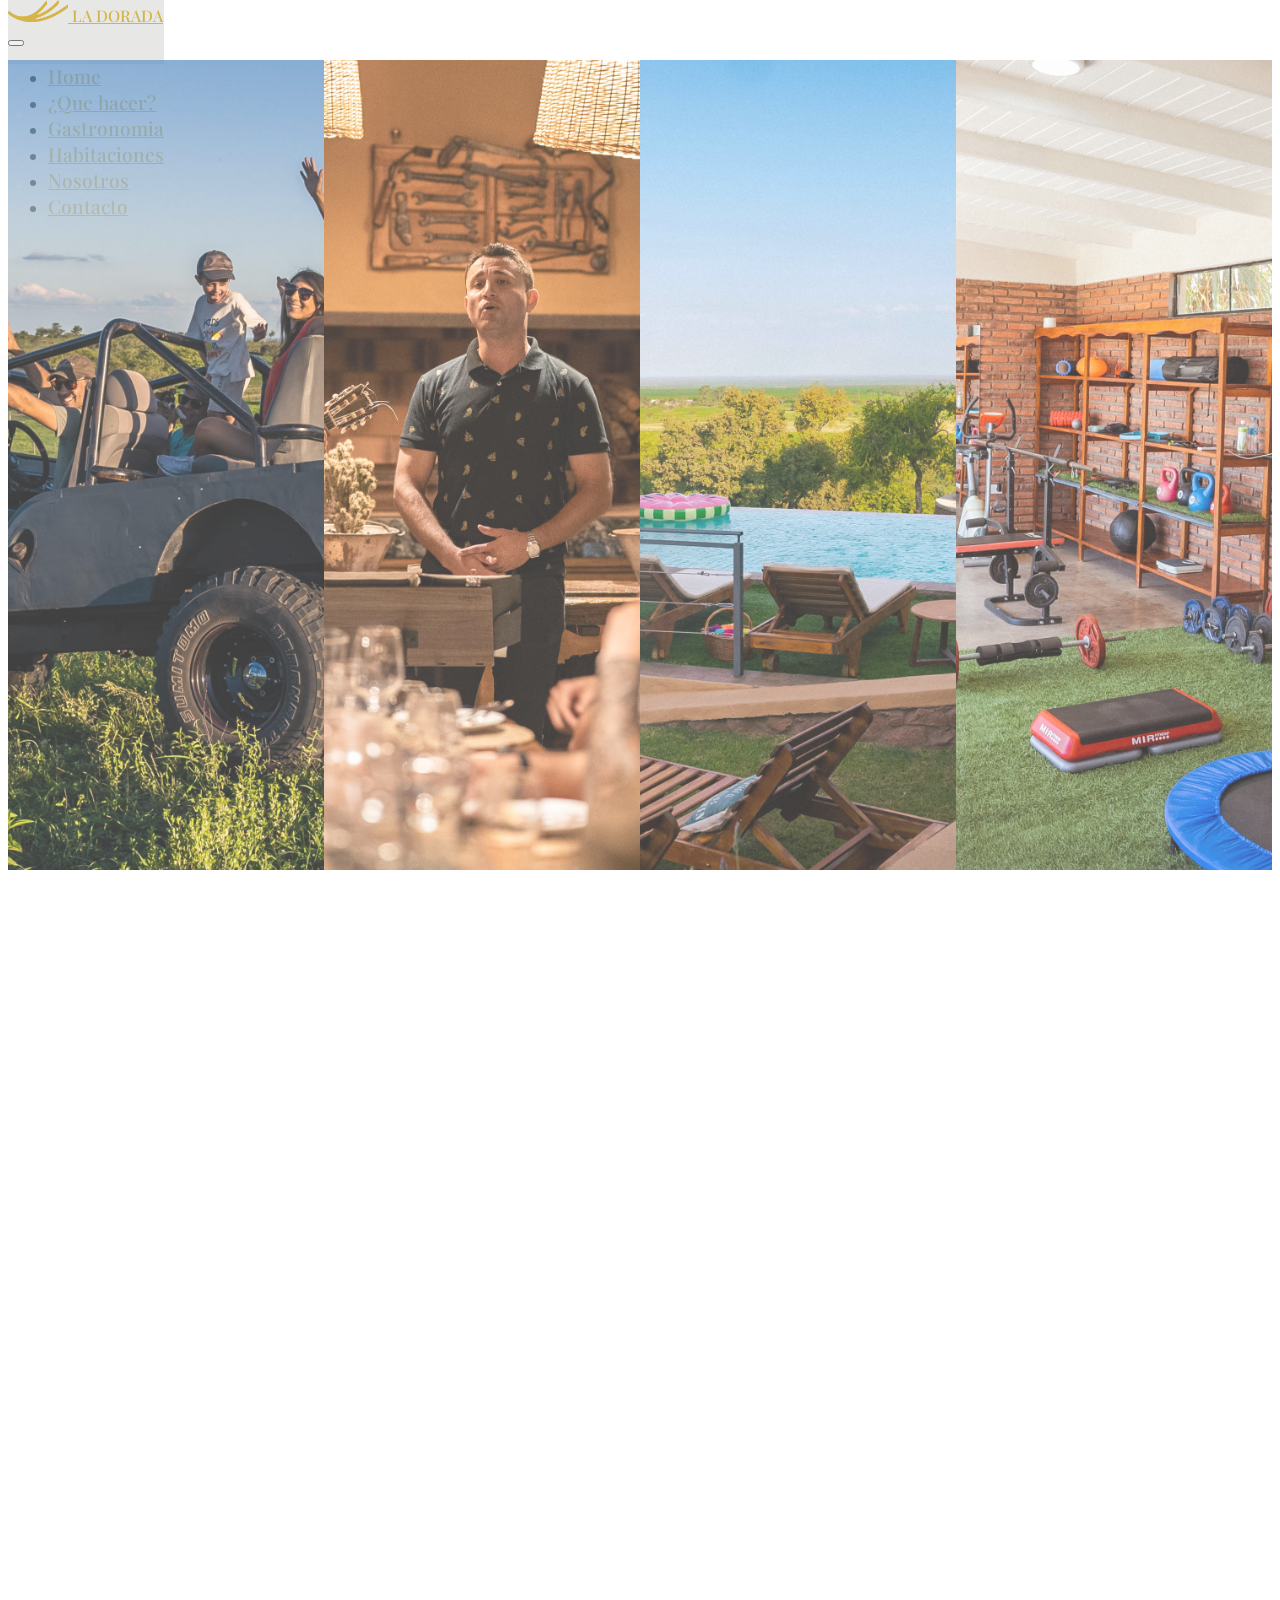
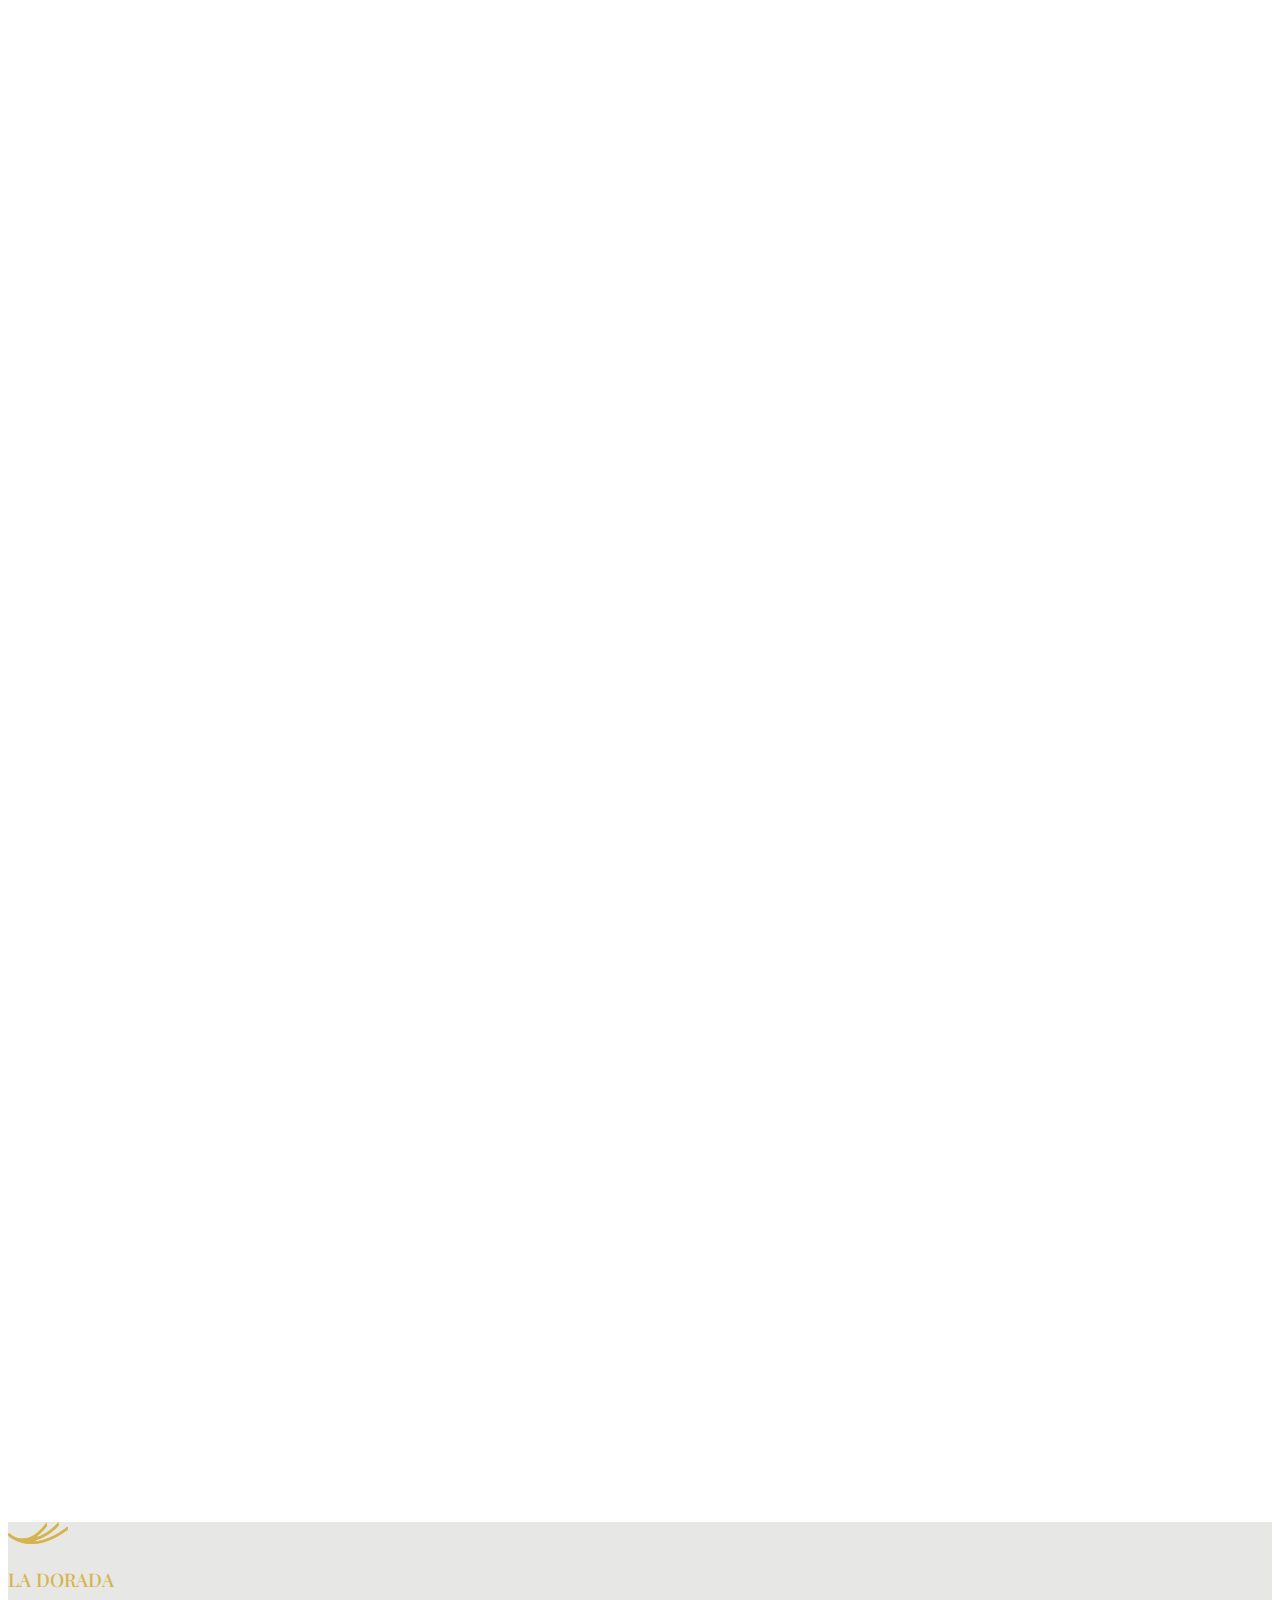
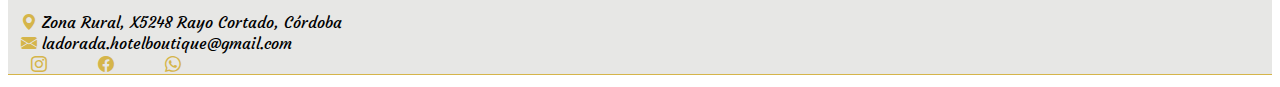
<file: pages/quehacer.html>
<!doctype html>
<html lang="es">
  <head>
    <meta charset="utf-8">
    <meta name="viewport" content="width=device-width, initial-scale=1">
    <!-- SEO -->
    <meta name="description" content="Descubre las emocionantes opciones de entretenimiento en La Dorada. Disfruta de nuestras modernas instalaciones, que incluyen un gimnasio bien equipado y relajantes piscinas. Embárcate en emocionantes excursiones y termina tus días con espectaculares cenas con show">
    <meta name="keywords" content="Qué hacer en La Dorada, Gimnasio en La Dorada, Piscinas y recreación,Excursiones emocionantes, Cenas con show en La Dorada, Entretenimiento en el hotel, Ocio y diversión en La Dorada, Descanso activo, Aventuras en La Dorada">
     <!-- fonts -->
    <link rel="preconnect" href="https://fonts.googleapis.com">
    <link rel="preconnect" href="https://fonts.gstatic.com" crossorigin>
    <link href="https://fonts.googleapis.com/css2?family=Courgette&family=Playfair+Display:wght@400;500&display=swap" rel="stylesheet">
    <!-- boostrap -->
    <link href="https://cdn.jsdelivr.net/npm/bootstrap@5.3.0-alpha3/dist/css/bootstrap.min.css" rel="stylesheet" integrity="sha384-KK94CHFLLe+nY2dmCWGMq91rCGa5gtU4mk92HdvYe+M/SXH301p5ILy+dN9+nJOZ" crossorigin="anonymous">
    <link rel="shortcut icon" href="../assets/favicon.png" type="image/png">
    <!-- boostrap icon -->
    <link rel="stylesheet" href="https://cdn.jsdelivr.net/npm/bootstrap-icons@1.10.5/font/bootstrap-icons.css">
    <!-- AOS -->
    <link href="https://unpkg.com/aos@2.3.1/dist/aos.css" rel="stylesheet">

    <link rel="stylesheet" href="../css/style.css">
    <title>LA DORADA | ¿Que hacer?</title>
</head>
  <body>
    <header class="d-flex flex-column align-items-center">
        <nav class="fixed-bottom navbar navbar-expand-lg dorada__bg__nav">
            <section class="container-fluid">
                <article>
                    <a class="navbar-brand d-flex justify-content-center align-items-center dorada__nav__a fs-3" href="../index.html">
                        <img src="../assets/logo.png" alt="Logo" width="60" height="auto" class="d-inline-block align-text-top me-4 ms-4">
                      LA DORADA
                    </a>
                </article>
              <button class="navbar-toggler border-0" type="button" data-bs-toggle="collapse" data-bs-target="#navbarNav" aria-controls="navbarNav" aria-expanded="false" aria-label="Toggle navigation">
                <span class="navbar-toggler-icon"></span>
              </button>
              <article class="collapse navbar-collapse justify-content-end" id="navbarNav">
                <ul class="navbar-nav align-items-center">
                  <li class="nav-item">
                    <a class="nav-link dorada__nav__link fs-5" aria-current="page" href="../index.html">Home</a>
                  </li>
                  <li class="nav-item">
                    <a class="nav-link dorada__nav__link fs-5" aria-current="page" href="quehacer.html">¿Que hacer?</a>
                  </li>
                  <li class="nav-item">
                    <a class="nav-link dorada__nav__link fs-5" aria-current="page" href="gastronomia.html">Gastronomia</a>
                  </li>
                  <li class="nav-item">
                    <a class="nav-link dorada__nav__link fs-5" aria-current="page" href="habitaciones.html">Habitaciones</a>
                  </li>
                  <li class="nav-item">
                    <a class="nav-link dorada__nav__link fs-5" aria-current="page" href="nosotros.html">Nosotros</a>
                  </li>
                  <li class="nav-item">
                    <a class="nav-link dorada__nav__link fs-5" aria-current="page" href="contacto.html">Contacto</a>
                  </li>
                </ul>
              </article>
            </section>
        </nav>
        <!-- galeria de imagenes -->
        <section class="container__galery">
          <article class="galery__wrapper">
              <figure class="galery__item">
                <!-- imagen descriptiva -->
                  <a href="#jeep"><img src="../assets/quehacer-1.jpg" alt="Excurciones de La Dorada Estancia" class="item__image"></a>
                  <!-- titulo imagen -->
                  <figcaption class="item__description">
                      <h4 class="name">Jeep</h4>
                  </figcaption>
              </figure>
              <figure class="galery__item">
                  <a href="#show"><img src="../assets/quehacer-2.jpg" alt="Conjunto musical Tacu Trio" class="item__image"></a>
                  <figcaption class="item__description">
                      <h4 class="name">Cena Show</h4>
                  </figcaption>
              </figure>
              <figure class="galery__item">
                  <a href="#pileta"><img src="../assets/quehacer-3.jpg" alt="Piscina de La Dorada Estancia" class="item__image"></a>
                  <figcaption class="item__description">
                      <h4 class="name">Piscina</h4>
                  </figcaption>
              </figure>
              <figure class="galery__item">
                  <a href="#gym"><img src="../assets/quehacer-4.jpg" alt="Gimnasio de La Dorada Estancia" class="item__image"></a>
                  <figcaption class="item__description">
                      <h4 class="name">Gym</h4>
                  </figcaption>
              </figure>
          </article>
        </section>
    </header>
    <main id="main__quehacer">
      <!-- titulo principal -->
      <h1 data-aos="fade-up" data-aos-duration="2000">Explora las Experiencias Inolvidables que te Esperan</h1>
      <div class="container">
        <!-- seccion card -->
        <section id="jeep" class="section__card d-lg-flex" data-aos="fade-up" data-aos-duration="2000">
          <!-- texto y descripcion -->
            <article class="col-12 col-lg-7 aling-item-center dorada__img__card" data-aos="fade-right" data-aos-offset="300" data-aos-easing="ease-in-sine">
                <h3>Excursiones</h3>
                <p>Descubre aventuras emocionantes en nuestro hotel con una variedad de excursiones. Únete a visitas guiadas al imponente Cerro Colorado, explora la naturaleza en cabalgatas fascinantes y disfruta del trekking en senderos pintorescos. Sumérgete en la belleza de la región mientras te adentras en experiencias inolvidables que te conectarán con la naturaleza en su máximo esplendor.
                </p>
            </article>
            <!-- imagen de la card -->
            <article class="col-12 col-lg-5 d-flex justify-content-center"  data-aos="fade-left" data-aos-offset="300" data-aos-easing="ease-in-sine">
                <img src="../assets/quehacer-1.jpg" alt="Excurciones de La Dorada Estancia" class="img-fluid d-flex">
            </article>
        </section>

        <section id="show" class="section__card d-lg-flex " data-aos="fade-up" data-aos-duration="2000">
          <article class="col-12 col-lg-7 aling-item-center dorada__img__card order-1"  data-aos="fade-left" data-aos-offset="300" data-aos-easing="ease-in-sine">
              <h3>Cena Show</h3>
              <p>Disfruta de noches mágicas con nuestras cenas show protagonizadas por talentosos artistas locales. Sumérgete en el vibrante folclore y las expresiones artísticas únicas de la zona mientras deleitas tu paladar con exquisitos platos. Déjate cautivar por la música, la danza y el encanto cultural que hacen de nuestras cenas una experiencia inolvidable llena de alegría y entretenimiento.
              </p>
          </article>
          <article class="col-12 col-lg-5 d-flex justify-content-center" data-aos="fade-right" data-aos-offset="300" data-aos-easing="ease-in-sine">
              <img src="../assets/quehacer-2.jpg" alt="Conjunto musical Tacu Trio" class="img-fluid d-flex">
          </article>
        </section>

        <section id="pileta" class="section__card d-lg-flex" data-aos="fade-up" data-aos-duration="2000">
          <article class="col-12 col-lg-7 aling-item-center dorada__img__card" data-aos="fade-right" data-aos-offset="300" data-aos-easing="ease-in-sine">
            <h3>Piscina</h3>
            <p>Las vacaciones también son el momento de reponer fuerzas, y por eso La Dorada Estancia te ofrece un espacio de bienestar con piscina exterior. Para el bienestar no sólo del cuerpo sino también del espíritu, regálate unos instantes de relax junto a la piscina , mientras contemplas el Norte de Córdoba.
              Es la ocasión perfecta para descansar y reconectarse con una naturaleza espléndida & preservada.
            </p>
          </article>
          <article class="col-12 col-lg-5 d-flex justify-content-center"  data-aos="fade-left" data-aos-offset="300" data-aos-easing="ease-in-sine">
            <img src="../assets/quehacer-3.jpg" alt="Piscina de La Dorada Estancia" class="img-fluid d-flex">
          </article>
        </section>

        <section id="gym" class="section__card d-lg-flex " data-aos="fade-up" data-aos-duration="2000">
          <article class="col-12 col-lg-7 aling-item-center dorada__img__card order-1"  data-aos="fade-left" data-aos-offset="300" data-aos-easing="ease-in-sine">
              <h3>Gimnasio</h3>
              <p>¿Sabias que tenemos Gym incluido? Mantén tu rutina de ejercicio en nuestro gimnasio completamente equipado. Pon a prueba tu cuerpo y mente con modernos equipos de entrenamiento mientras disfrutas de vistas inspiradoras. Nuestro compromiso es brindarte bienestar integral durante tu estancia, permitiéndote mantenerte activo y en forma sin costo adicional.
              </p>
          </article>
          <article class="col-12 col-lg-5 d-flex justify-content-center" data-aos="fade-right" data-aos-offset="300" data-aos-easing="ease-in-sine">
              <img src="../assets/quehacer-4.jpg" alt="Gimnasio de La Dorada Estancia" class="img-fluid d-flex">
          </article>
        </section>

      </div>
    </main>

    <footer class="d-flex justify-content-between align-items-center flex-column flex-lg-row gap-3 pt-3 pb-3">
      <a class="navbar-brand d-flex justify-content-center align-items-center dorada__nav__a fs-3" href="../index.html">
          <img src="../assets/logo.png" alt="Logo" width="60" height="auto" class="d-inline-block align-text-top me-4 ms-4">
          <h3>LA DORADA</h3>
      </a>
      <section class="mail__geo d-flex flex-wrap justify-content-center gap-2">
        <div>
          <a  class="fs-6" href="https://goo.gl/maps/SUAMTLM3Tbd2eHdr8">
            <i class="bi bi-geo-alt-fill dorada__footer__contacto fs-3"></i>
            Zona Rural, X5248 Rayo Cortado, Córdoba
          </a>
        </div>
        <div>
          <a  class="fs-6" href="mailto:ladorada.hotelboutique@gmail.com">
            <i class="bi bi-envelope-fill dorada__footer__contacto fs-3"></i>
            ladorada.hotelboutique@gmail.com
          </a>
        </div>
      </section>
      <section class="redes d-flex">
          <a href="https://www.instagram.com/ladorada_estancia" target="_blank">
            <i class="bi bi-instagram fs-3"></i>
          </a>
          <a href="https://www.facebook.com/ladorada.hotelboutique" target="_blank">
            <i class="bi bi-facebook fs-3"></i>
          </a>
          <a href="http://wa.me/+5493522454258" target="_blank">
            <i class="bi bi-whatsapp fs-3"></i>   
          </a>
      </section>
  </footer>
  <script src="https://cdn.jsdelivr.net/npm/bootstrap@5.3.0-alpha3/dist/js/bootstrap.bundle.min.js" integrity="sha384-ENjdO4Dr2bkBIFxQpeoTz1HIcje39Wm4jDKdf19U8gI4ddQ3GYNS7NTKfAdVQSZe" crossorigin="anonymous"></script>
   <!-- AOS -->
   <script src="https://unpkg.com/aos@2.3.1/dist/aos.js"></script>
   <!-- AOS inicializacion-->
   <script>
     AOS.init();
   </script>  
  </body>
</html>
</file>
<file: css/style.css>
.descripcion > div, .descripcion, .item__image, .ver__mas > div, .ver__mas {
  width: 100%;
  height: 100%;
}

.imagen, header .img__principal {
  background-attachment: fixed;
  background-size: cover;
  background-position: center;
}

.text .degradado2, .text .degradado1 {
  background: linear-gradient(180deg, rgba(255, 255, 255, 0) 0%, rgb(213, 180, 74) 6%, rgba(213, 180, 74, 0.863) 94%, rgba(255, 255, 255, 0) 100%);
  position: absolute;
  width: 100%;
  top: -8vh;
  z-index: 1;
}

#main__nosotros h1, #main__contacto h1, #main__quehacer h1 {
  text-align: center;
  padding: 4vh 8vw;
  text-shadow: 1px 1px 1px #000, 1px 1px 3px #000;
  font-size: clamp(1.3rem, 3vw, 4rem);
}

.navbar-toggler-icon {
  --bs-navbar-toggler-icon-bg: url("data:image/svg+xml,%3csvg xmlns='http://www.w3.org/2000/svg' viewBox='0 0 30 30'%3e%3cpath stroke='rgba%28213, 181, 74%29' stroke-linecap='round' stroke-miterlimit='10' stroke-width='2' d='M4 7h22M4 15h22M4 23h22'/%3e%3c/svg%3e");
}

.dorada__nav__a {
  color: #d5b54a;
  font-weight: 500;
}
.dorada__nav__a:hover {
  color: #967c23;
}

.dorada__bg__nav {
  background-color: #e7e7e5;
}

.dorada__nav__link {
  font-size: 1.5vw;
  color: #d5b54a;
  font-weight: 500;
}
.dorada__nav__link:hover {
  color: #967c23;
}

footer {
  background-color: #e7e7e5;
  margin-bottom: 61px;
  border-bottom: solid 1px #d5b54a;
}
footer i {
  color: #d5b54a;
}
footer h3 {
  font-family: "Playfair Display", serif;
  font-weight: 500;
}
footer a {
  text-decoration: none;
  font-family: "Courgette";
  color: #000;
}
footer .mail__geo a {
  margin-left: 1vw;
}
footer .mail__geo a:hover {
  text-decoration: underline;
  color: #d5b54a;
}
footer .redes a {
  padding: 1vw 1.5vw;
  margin: 0.3vw;
}

header .img__principal {
  width: 100%;
  height: 100vh;
  background-position: center 30%;
}
header .titulo {
  position: absolute;
  top: 10px;
  color: #d5b54a;
  text-align: center;
}
header .titulo h1 {
  margin-bottom: 0;
  margin-top: 7rem;
  text-shadow: 1px 1px 1px #000, 1px 1px 3px #000;
  font-size: clamp(1.5rem, 4.5vw, 4rem);
}
header .titulo h3 {
  margin-top: 1vh;
  text-shadow: 1px 1px 1px #000, 1px 1px 3px #000;
  font-size: clamp(0.7rem, 2.5vw, 2rem);
}

.intro {
  background-color: transparent;
  background: linear-gradient(180deg, rgba(255, 255, 255, 0) 0%, rgb(213, 180, 74) 6%, rgba(213, 180, 74, 0.863) 94%, rgba(255, 255, 255, 0) 100%);
  padding: 25vh 0;
  position: relative;
  top: -8vh;
}

.intro__parrafo {
  font-size: clamp(1rem, 2.5vw, 1.5rem);
  line-height: clamp(1.5rem, 3vw, 2.5rem);
  text-align: center;
  text-shadow: 1px 1px 1px #000, 1px 1px 3px #000;
}

#main__index .card__index {
  text-decoration: none;
  color: #000;
}
#main__index .card__index:hover .ver__mas {
  opacity: 1;
}

.ver__mas {
  position: absolute;
  top: 0;
  padding: 1rem;
  background: linear-gradient(180deg, rgba(255, 255, 255, 0) 36%, rgba(213, 181, 74, 0.7) 70%);
  color: #fff;
  opacity: 0;
  border-radius: 10px;
  text-shadow: 1px 1px 1px #000, 1px 1px 3px #000;
  transition: all 0.5s ease-in;
}
.ver__mas > div {
  padding: 1rem;
  border: thin solid #fff;
  border-radius: 10px;
}

.dorada__img__card {
  padding: 0 4vw;
  text-align: center;
  font-size: clamp(1rem, 2vw, 1.2rem);
}

.container__galery {
  width: 100%;
}

.galery__wrapper {
  display: flex;
  flex-direction: column;
  height: 100vh;
}

.galery__item {
  position: relative;
  isolation: isolate;
  display: flex;
  flex: 1;
  background-color: #000;
  margin: 0;
  opacity: 1;
  overflow: hidden;
  transition: flex 0.5s, opacity 0.25s;
}
.galery__item:hover {
  opacity: 1;
  flex-grow: 5;
  flex-basis: 100%;
}
.galery__item:hover .name {
  opacity: 1;
  transition: all 0.5s ease-in;
}
.galery__item:not(:hover) {
  opacity: 0.75;
}

.item__image {
  position: absolute;
  top: 0;
  right: 0;
  z-index: -1;
  object-fit: cover;
}

.item__description {
  align-self: flex-end;
  text-transform: uppercase;
  color: #fff;
  font-family: "Playfair Display", serif;
  width: 50%;
  text-align: center;
}

.name {
  font-size: 37px;
  background: #d5b54a;
  padding: 10px;
  opacity: 0;
  border-radius: 0 40px 40px 0;
  transform: translateY(-10px);
}

#main__quehacer h1 {
  color: #d5b54a;
  margin-top: 1rem;
}

.mapa {
  aspect-ratio: 9/16;
  margin-top: 2vw;
}

.icon__contacto {
  color: #d5b54a;
  font-size: clamp(3rem, 5vw, 4rem);
}

.redes__contacto {
  color: #d5b54a;
  font-size: clamp(2rem, 5vw, 3rem);
  margin-inline: 1vw;
}

#main__contacto h1 {
  color: #d5b54a;
}
#main__contacto h5 {
  color: #d5b54a;
  font-size: 1.5rem;
}
#main__contacto small a {
  font-size: 1rem;
  color: #000;
  font-family: "Courgette";
}
#main__contacto input, #main__contacto textarea {
  border-color: #d5b54a;
}
#main__contacto label {
  color: #000;
}
#main__contacto article div:hover {
  background-color: #d5b54a;
  border-radius: 2px;
  transition: all 0.5s ease-in;
}
#main__contacto article div:hover .icon__contacto, #main__contacto article div:hover h5, #main__contacto article div:hover i {
  color: #fff;
  transition: all 0.5s ease-in;
}

form h3 {
  color: #d5b54a;
  font-weight: 500;
}

.boton__form {
  background-color: #d5b54a;
  border: none;
  border-radius: 5px;
  width: 100%;
}

body {
  font-family: "Playfair Display", serif;
  font-weight: 500;
}

/* usado en index y que hacer */
.section__card {
  overflow-x: hidden;
  align-items: center;
  margin-bottom: 4vh;
  border: solid thin #d5b54a;
  border-radius: 10px;
}
.section__card img {
  margin: 2vw 0;
  width: clamp(300px, 27vw, 400px);
  aspect-ratio: 4/3;
  border-radius: 5px;
  object-fit: cover;
}
.section__card article h3 {
  margin-top: 2vw;
  text-align: center;
  color: #d5b54a;
}

/* ********** gastronomia y habitaciones ************* */
.text {
  background-color: #d5b54a;
  position: relative;
}
.text .degradado1 {
  height: 110%;
}
.text .degradado2 {
  height: 100%;
}

.imagen {
  height: 90vh;
  opacity: 0.8;
}

.padding-section {
  padding: 200px 0;
}

.titulo-parrafo {
  position: relative;
  z-index: 1;
  margin: 20px 15%;
  text-align: center;
  text-shadow: 1px 1px 1px #000, 1px 1px 3px #000;
}

.item__paralax {
  position: relative;
  text-shadow: 1px 1px 1px #000, 1px 1px 3px #000;
  font-family: "Playfair Display", serif;
  list-style-type: square;
  z-index: 2;
}

/* ******** nosotros *************** */
.img__nosotros img {
  width: 100%;
}

.integrantes:hover .descripcion {
  opacity: 1;
}

.descripcion {
  position: absolute;
  bottom: 0;
  background: linear-gradient(180deg, rgba(255, 255, 255, 0) 36%, rgba(213, 181, 74, 0.7) 70%);
  color: #fff;
  opacity: 0;
  text-shadow: 1px 1px 1px #000, 1px 1px 3px #000;
  transition: all 0.5s ease-in;
}
#main__nosotros h1 {
  color: #fff;
}
#main__nosotros section img {
  width: 100%;
  aspect-ratio: 1/1;
  object-fit: cover;
}

@media (min-width: 768px) {
  .galery__wrapper {
    flex-direction: row;
    height: 90vh;
  }
  .galery__item:hover {
    flex-basis: 0;
  }
}
/* // Large devices (desktops, 992px and up) */
@media (min-width: 992px) {
  p {
    font-family: "Courgette";
  }
  #main__index section article h3 {
    margin-top: 0;
  }
  nav {
    position: fixed !important;
    height: 64px;
    top: 0;
  }
  footer {
    margin-bottom: 0;
  }
  footer .redes a:hover {
    background-color: #d5b54a;
    border-radius: 50%;
  }
  footer .redes a:hover i {
    color: #fff;
  }
  /* pagina que hacer */
  .galery__wrapper {
    margin-top: 60px;
  }
  .mapa {
    margin-top: 90px;
  }
  .dorada__nav__link {
    display: inline-block;
    position: relative;
  }
  .dorada__nav__link::after {
    content: "";
    position: absolute;
    width: 80%;
    height: 3px;
    bottom: 0;
    left: 10%;
    background-color: #967c23;
    transform: scaleX(0);
    transform-origin: bottom center;
    transition: transform 0.25s ease-out;
  }
  .dorada__nav__link:hover::after {
    transform: scaleX(1);
    transform-origin: bottom center;
  }
  /* pagina gastronomia y habitaciones */
  .text .degradado1 {
    height: 118%;
  }
  #main__contacto h1 {
    margin-top: 64px;
  }
  .item__paralax {
    font-family: "Courgette";
  }
}

/*# sourceMappingURL=style.css.map */
</file>
